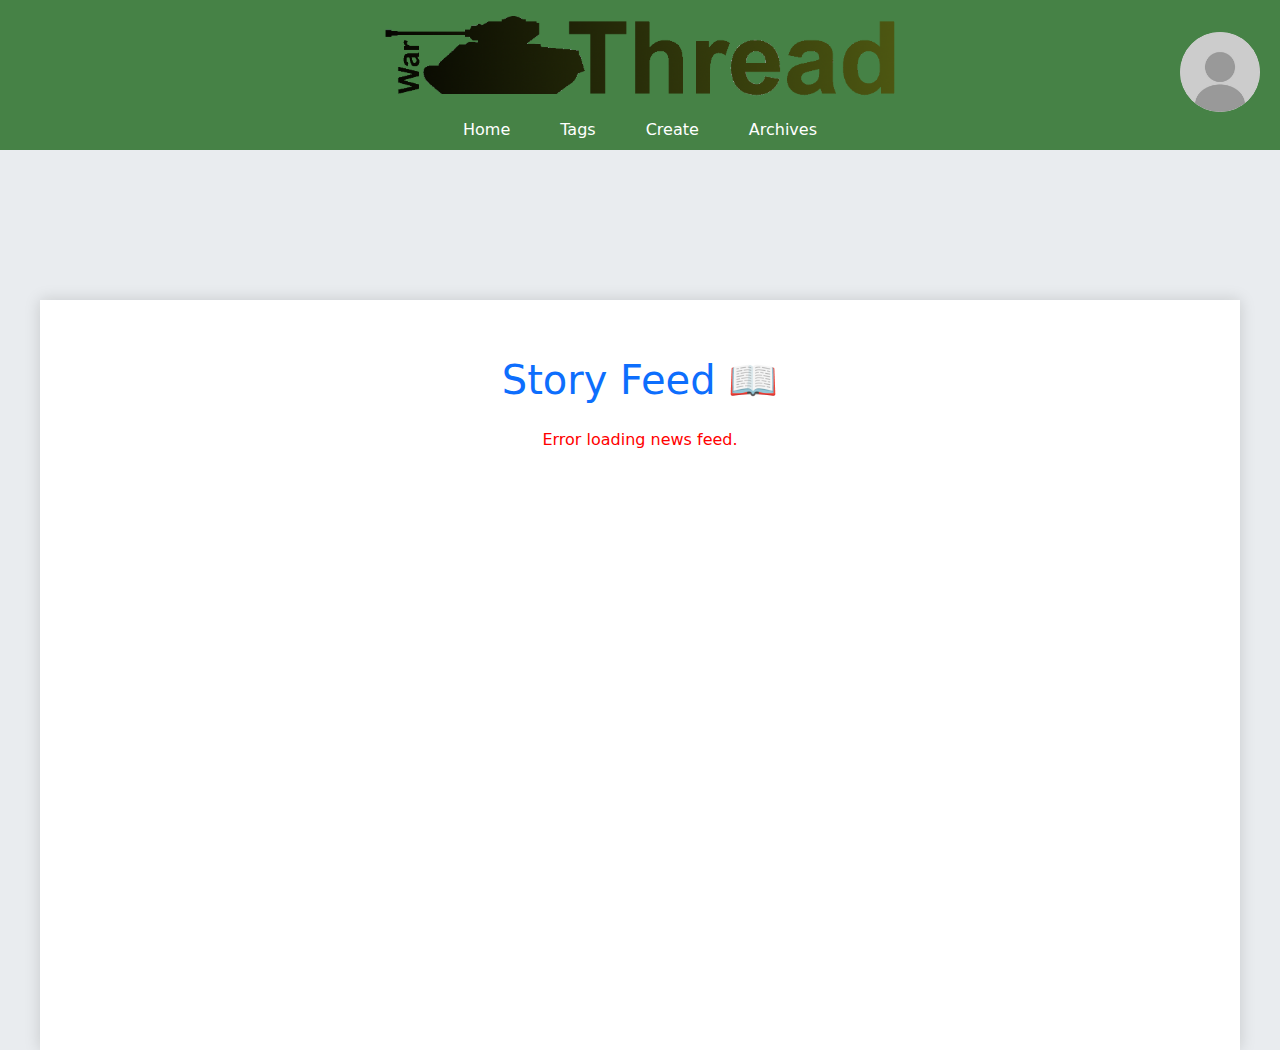
<file: index.html>
<!DOCTYPE html>
<html lang="en">
<head>
	<meta charset="UTF-8">
	<meta name="viewport" content="width=device-width, initial-scale=1.0">
	<title>Fil d'Actualité - Stories App</title>
	<link href="https://cdn.jsdelivr.net/npm/bootstrap@5.3.3/dist/css/bootstrap.min.css" rel="stylesheet">
	<link rel="stylesheet" href="assets/css/main.css">
	<style>
/* Ajout pour les commentaires longs */
.comment {
    word-break: break-word;
    white-space: pre-line;
    max-height: 120px;
    overflow-y: auto;
    padding-right: 8px;
}

.vote-section {
    display: flex;
    align-items: center;
    gap: 8px;
    margin-bottom: 6px;
    white-space: nowrap;
}
/* vote buttons removed; static counts displayed instead */

.comment-vote-section {
    display: inline-flex;
    align-items: center;
    gap: 4px;
    margin-left: 6px;
    white-space: nowrap;
}
.comment-vote-count-up { color: #198754; font-weight: bold; display:none; }
.comment-vote-count-down { color: #dc3545; font-weight: bold; display:none; }
</style>
</head>
<body>
    
    <header class="header-top">
        <div class="logo">
            <!-- remplace l'emoji par votre logo -->
            <img src="assets/logo_v9.png" alt="Thread Logo" class="site-logo">
            <span style="font-size:1.35rem; font-weight:700; color:inherit;">Thread</span>
        </div>

        <div class="profile-menu-container">
            <img id="profileAvatar" class="profile-avatar" src="assets/ImageParDefaut.png" alt="Avatar">
            <div class="profile-dropdown" id="profileDropdown">
                <a href="login.html" id="dropdownLoginLink">🔑 Login</a>
                <a href="register.html" id="dropdownRegisterLink">📝 Register</a>
                <a href="profile.html" id="dropdownProfileLink" style="display:none;">👤 My Profile</a>
                <div class="divider"></div>
                <a id="logoutBtn" class="logout-link" style="display:none;">🚪 Log Out</a>
            </div>
        </div>
    </header>

    <nav class="navbar-main">
        <a href="index.html" class="active">Home</a>
        <a href="tags.html">Tags</a>
        <a href="create_story.html" id="navCreateLink">Create</a>
        <a href="archives.html">Archives</a>
    </nav>


    <div class="app-container">
        <div class="content-area container-fluid">
            <div class="row">
                
                <div class="col-12">
                    <h1 class="mb-4 mt-3 text-primary text-center">Story Feed 📖</h1>
                    <div id="story_feed_container">
                        <p id="loading_status" class="text-center text-muted">Loading stories...</p>
                    </div>
                </div>
                
                </div>
        </div>
    </div>


    <!-- Modal: Edit Story -->
<div class="modal fade" id="editStoryModal" tabindex="-1" aria-hidden="true">
  <div class="modal-dialog modal-lg">
    <div class="modal-content">
      <form id="editStoryForm">
        <div class="modal-header">
          <h5 class="modal-title">Edit Story</h5>
          <button type="button" class="btn-close" data-bs-dismiss="modal" aria-label="Close"></button>
        </div>
        <div class="modal-body">
          <input type="hidden" id="edit_story_id" name="story_id">
          <div class="mb-3">
            <label for="edit_title" class="form-label">Title</label>
            <input type="text" id="edit_title" name="titleStory" class="form-control" required maxlength="100">
          </div>
          <div class="mb-3">
            <label for="edit_content" class="form-label">Content</label>
            <textarea id="edit_content" name="contentStory" rows="8" class="form-control" required></textarea>
          </div>
          <div id="editMessage" class="mt-2"></div>
        </div>
        <div class="modal-footer">
          <button type="button" class="btn btn-secondary" data-bs-dismiss="modal">Cancel</button>
          <button type="submit" class="btn btn-primary">Save</button>
        </div>
      </form>
    </div>
  </div>
</div>

    <script src="https://code.jquery.com/jquery-3.6.0.min.js"></script>
    <script src="https://cdn.jsdelivr.net/npm/bootstrap@5.3.3/dist/js/bootstrap.bundle.min.js"></script>

    <script>
        const TRUNCATE_LENGTH = 250; 
        
        // --- LOGIQUE D'AFFICHAGE DU MENU PROFIL ---
        $('#profileAvatar').on('click', function() {
            $('#profileDropdown').toggle();
        });
        // Cacher le menu si on clique en dehors
        $(document).on('click', function(e) {
            if (!$(e.target).closest('.profile-menu-container').length) {
                $('#profileDropdown').hide();
            }
        });
        // --- FIN LOGIQUE DU MENU PROFIL ---
        
        $(document).ready(function() {
            const $dropdownLoginLink = $('#dropdownLoginLink');
            const $dropdownRegisterLink = $('#dropdownRegisterLink');
            const $dropdownProfileLink = $('#dropdownProfileLink');
            const $navCreateLink = $('#navCreateLink');
            const $logoutBtn = $('#logoutBtn');
            const $feedContainer = $('#story_feed_container');

            // 1. Fonction pour vérifier le statut de la session et mettre à jour le menu Profil
            function checkAuthStatus() {
                $.ajax({
                    url: 'check_session.php',
                    type: 'GET',
                    dataType: 'json',
                    success: function(response) {
                        if (response.status === 'connected') {
                            // Mettre à jour l'avatar si fourni
                            if (response.profile_pic) {
                                $('#profileAvatar').attr('src', response.profile_pic);
                            } else {
                                $('#profileAvatar').attr('src', 'assets/ImageParDefaut.png');
                            }
                            $dropdownLoginLink.hide();
                            $dropdownRegisterLink.hide();
                            $dropdownProfileLink.show();
                            $logoutBtn.show();
                            $navCreateLink.show(); // Afficher le lien "Create"
                        } else {
                            $dropdownLoginLink.show();
                            $dropdownRegisterLink.show();
                            $dropdownProfileLink.hide();
                            $logoutBtn.hide();
                            $navCreateLink.hide(); // Cacher le lien "Create"
                        }
                    }
                });
            }

            // 2. Gestion de la Déconnexion 
            function handleLogout() {
                if (confirm('Are you sure you want to log out?')) {
                    $.ajax({
                        url: 'logout.php',
                        type: 'POST',
                        dataType: 'json',
                        success: function(response) {
                            if (response.success) {
                                // Redirection forcée après déconnexion pour réinitialiser l'état
                                window.location.href = 'index.html';
                            } else {
                                alert('Error during logout.');
                            }
                        }
                    });
                }
            }
            $logoutBtn.on('click', handleLogout);

            // 3. Fonction pour récupérer et afficher les Stories
            function fetchStories() {
                $('#loading_status').text('Loading stories...');

                fetch('get_stories.php')
                    .then(response => response.json())
                    .then(data => {
                        if (data.success && data.stories.length > 0) {
                            displayStories(data.stories);
                        } else {
                            $feedContainer.html('<p class="text-center">No stories are available at the moment.</p>');
                        }
                    })
                    .catch(error => {
                        console.error('Error fetching stories:', error);
                        $feedContainer.html('<p class="text-center" style="color: red;">Error loading news feed.</p>');
                    });
            }

            // 4. Fonction pour rendre les stories en HTML
            function displayStories(stories) {
                let storiesHtml = '';

                stories.forEach(story => {
                    const tagsList = 
                        (function(){
                            // Accepte soit un tableau, soit une chaîne séparée par |||
                            let arr = [];
                            if (Array.isArray(story.Tags)) arr = story.Tags;
                            else if (typeof story.Tags === 'string' && story.Tags.length) arr = story.Tags.split('|||');
                            return arr.map(tag => `<span class="badge bg-warning text-dark">${tag}</span>`).join(' ');
                        })();
                        
                    const fullContent = story.Content || ''; 
                    const isLongStory = fullContent.length > TRUNCATE_LENGTH;
                    const truncatedContent = isLongStory ? fullContent.substring(0, TRUNCATE_LENGTH) : fullContent;
                    
                    storiesHtml += `
                        <div class="story-item" data-story-id="${story.IdStory}">
                            ${voteSectionHtml(story)}

                            <div class="tags-section">
                                ${tagsList}
                            </div>

                            <div class="mb-3">
                                <h3 class="text-primary">${story.StoryTitle}</h3>
                            </div>
                            
                            <p class="text-muted mb-3">Published by <strong>${story.Username}</strong></p>
                            
                            ${story.Picture ? `<img src="${story.Picture}" alt="Image of the story" class="img-fluid rounded mb-3">` : ''}
                            
                            <div class="story-content-box">
                                <p class="story-content-truncated">${truncatedContent}${isLongStory ? '...' : ''}</p>
                            
                                <p class="story-content-full" style="display:none;">${fullContent}</p>
                            </div>
                            
                            <!-- stocker data/title/content pour édition -->
                            <input type="hidden" class="story-title-data" value="${story.StoryTitle}">
                            <textarea class="story-content-data" style="display:none;">${fullContent}</textarea>
                            <div class="story-actions">
                                ${story.can_edit ? `<button class="edit-story-btn" data-story-id="${story.IdStory}" title="Éditer">🖊️</button>` : ''}
                                ${story.can_delete ? `<button class="delete-story-btn" data-story-id="${story.IdStory}" title="Supprimer">🗑️</button>` : ''}
                                ${isLongStory ? `<button class="btn btn-sm btn-outline-secondary read-more-btn" data-story-id="${story.IdStory}">Read more</button>` : ''}
                            </div>
                            
                            <span class="story-date">Published on ${new Date(story.CreationDate).toLocaleDateString()}</span>
                            ${commentBlockHtml(story.IdStory)}
                        </div>
                    `;
                });

                $('#story_feed_container').html(storiesHtml);

                // Charger les commentaires pour chaque story affichée
                $('.story-item').each(function() {
                    const storyId = $(this).data('story-id');
                    const $commentsSection = $(this).find('.comments-section');
                    loadComments(storyId, $commentsSection.find('.comments-list'));
                });
            }
            
            // Ajout : fonction pour générer la section vote
            function voteSectionHtml(story) {
                // Voting removed: do not render vote counts
                return '';
            }

                    // 5. Gestion de l'événement "Lire la suite"
            $('#story_feed_container').on('click', '.read-more-btn', function() {
                const $btn = $(this);
                const $item = $btn.closest('.story-item');
                const $truncated = $item.find('.story-content-truncated');
                const $full = $item.find('.story-content-full');
                
                if ($full.is(":hidden")) {
                    $truncated.hide();
                    $full.show();
                    $btn.text('Show less');
                } else {
                    $truncated.show();
                    $full.hide();
                    $btn.text('Read more');
                }
            });
            
            
            // Gestion de la suppression (délégué)
            $('#story_feed_container').on('click', '.delete-story-btn', function() {
                const storyId = $(this).data('story-id');
                if (!confirm('Confirm deletion of this story?')) return;
                const $btn = $(this);
                $btn.prop('disabled', true).text('Deleting...');
                $.ajax({
                    url: 'delete_story.php',
                    type: 'POST',
                    data: { story_id: storyId },
                    dataType: 'json',
                    success: function(resp) {
                        if (resp.success) {
                            $btn.closest('.story-item').slideUp(200, function(){ $(this).remove(); });
                        } else {
                            alert(resp.message || 'Error while deleting.');
                            $btn.prop('disabled', false).text('Delete');
                        }
                    },
                    error: function() {
                        alert('Server error while deleting.');
                        $btn.prop('disabled', false).text('Delete');
                    }
                });
            });
            
            // Ouvrir modal d'édition
            $(document).on('click', '.edit-story-btn', function() {
                const $card = $(this).closest('.story-item');
                const id = $(this).data('story-id');
                const title = $card.find('.story-title-data').val() || $card.find('h3').text();
                const content = $card.find('.story-content-data').text() || $card.find('.story-content-full').text();
                $('#edit_story_id').val(id);
                $('#edit_title').val(title);
                $('#edit_content').val(content);
                $('#editMessage').empty();
                var modal = new bootstrap.Modal(document.getElementById('editStoryModal'));
                modal.show();
            });

            // Soumettre modification
            $('#editStoryForm').on('submit', function(e){
                e.preventDefault();
                const $form = $(this);
                const $btn = $form.find('button[type="submit"]');
                const data = $form.serialize();
                $btn.prop('disabled', true).text('Enregistrement...');
                $('#editMessage').removeClass().text('');
                $.ajax({
                    url: 'update_story.php',
                    type: 'POST',
                    data: data,
                    dataType: 'json',
                    success: function(resp){
                        if (resp.success) {
                            // fermer modal et recharger les stories
                            bootstrap.Modal.getInstance(document.getElementById('editStoryModal')).hide();
                            // recharge la liste pour simplicité
                            fetchStories();
                        } else {
                            $('#editMessage').addClass('text-danger').text(resp.message || 'Error updating.');
                        }
                    },
                    error: function(xhr){
                        $('#editMessage').addClass('text-danger').text('Server error.');
                    },
                    complete: function(){
                        $btn.prop('disabled', false).text('Enregistrer');
                    }
                });
            });
            
            // Ajout : fonction pour charger les commentaires d'une story
            function loadComments(storyId, $commentsContainer) {
                $.ajax({
                    url: 'get_comments.php',
                    type: 'GET',
                    data: { story_id: storyId },
                    dataType: 'json',
                    success: function(resp) {
                        if (resp.success && resp.comments.length > 0) {
                            let html = '';
                            resp.comments.forEach(function(c) {
                                html += `<div class="comment mb-1" data-comment-id="${c.IdComment}">
                                    <strong>${c.Username}</strong> : <span>${$('<div>').text(c.Content).html()}</span>
                                    ${commentVoteSectionHtml(c)}
                                    <span class="text-muted" style="font-size:0.85em;">${c.CreationDate}</span>
                                    ${c.can_delete ? `<button class="delete-comment-btn btn btn-link btn-sm text-danger p-0 ms-2" title="Supprimer" style="font-size:0.95em;">🗑️</button>` : ''}
                                </div>`;
                            });
                            $commentsContainer.html(html);
                        } else {
                            $commentsContainer.html('<div class="text-muted">No comments.</div>');
                        }
                    },
                    error: function() {
                        $commentsContainer.html('<div class="text-danger">Error loading comments.</div>');
                    }
                });
            }

            // Ajout : fonction pour afficher le bloc commentaire sous chaque story
            function commentBlockHtml(storyId) {
                return `
                    <div class="comments-section" data-story-id="${storyId}">
                        <div class="comments-list mb-2" style="min-height:24px;"></div>
                        <form class="add-comment-form d-flex gap-2" autocomplete="off">
                            <input type="text" name="contentComment" class="form-control form-control-sm" placeholder="Add a comment..." maxlength="500" required>
                            <button type="submit" class="btn btn-sm btn-primary">Send</button>
                        </form>
                        <div class="comment-message mt-1" style="font-size:0.95em;"></div>
                    </div>
                `;
            }

            // Ajout : fonction pour générer la section vote d'un commentaire
            function commentVoteSectionHtml(comment) {
                // Voting removed: do not render comment vote counts
                return '';
            }

            // Voting on comments disabled: client-side handlers removed
            
            // Gestion de l'ajout de commentaire (délégué)
            $('#story_feed_container').on('submit', '.add-comment-form', function(e) {
                e.preventDefault();
                const $form = $(this);
                const $section = $form.closest('.comments-section');
                const $msg = $section.find('.comment-message');
                const $input = $form.find('input[name="contentComment"]');
                const content = $input.val();
                const storyId = $section.data('story-id');
                $msg.removeClass('text-danger text-success').text('');
                $form.find('button').prop('disabled', true);

                $.ajax({
                    url: 'add_comment.php',
                    type: 'POST',
                    data: { story_id: storyId, contentComment: content },
                    dataType: 'json',
                    success: function(resp) {
                        if (resp.success) {
                            $input.val('');
                            loadComments(storyId, $section.find('.comments-list'));
                        } else {
                            $msg.addClass('text-danger').text(resp.message || 'Error.');
                        }
                    },
                    error: function(xhr) {
                        if (xhr.status === 401) {
                            $msg.addClass('text-danger').text('You must be logged in to comment.');
                        } else {
                            $msg.addClass('text-danger').text('Server error.');
                        }
                    },
                    complete: function() {
                        $form.find('button').prop('disabled', false);
                    }
                });
            });
            
            // Gestion de la suppression de commentaire (délégué)
            $('#story_feed_container').on('click', '.delete-comment-btn', function(e) {
                e.preventDefault();
                const $commentDiv = $(this).closest('.comment');
                const commentId = $commentDiv.data('comment-id');
                if (!confirm('Delete this comment?')) return;
                $(this).prop('disabled', true);
                $.ajax({
                    url: 'delete_comment.php',
                    type: 'POST',
                    data: { comment_id: commentId },
                    dataType: 'json',
                    success: function(resp) {
                        if (resp.success) {
                            $commentDiv.slideUp(150, function(){ $(this).remove(); });
                        } else {
                            alert(resp.message || 'Error deleting the comment.');
                            $(this).prop('disabled', false);
                        }
                    },
                    error: function() {
                        alert('Server error while deleting the comment.');
                        $(this).prop('disabled', false);
                    }
                });
            });

            // Lancement des fonctions au chargement de la page
            checkAuthStatus();
            fetchStories();
        });
    </script>
</body>
</html>
</file>
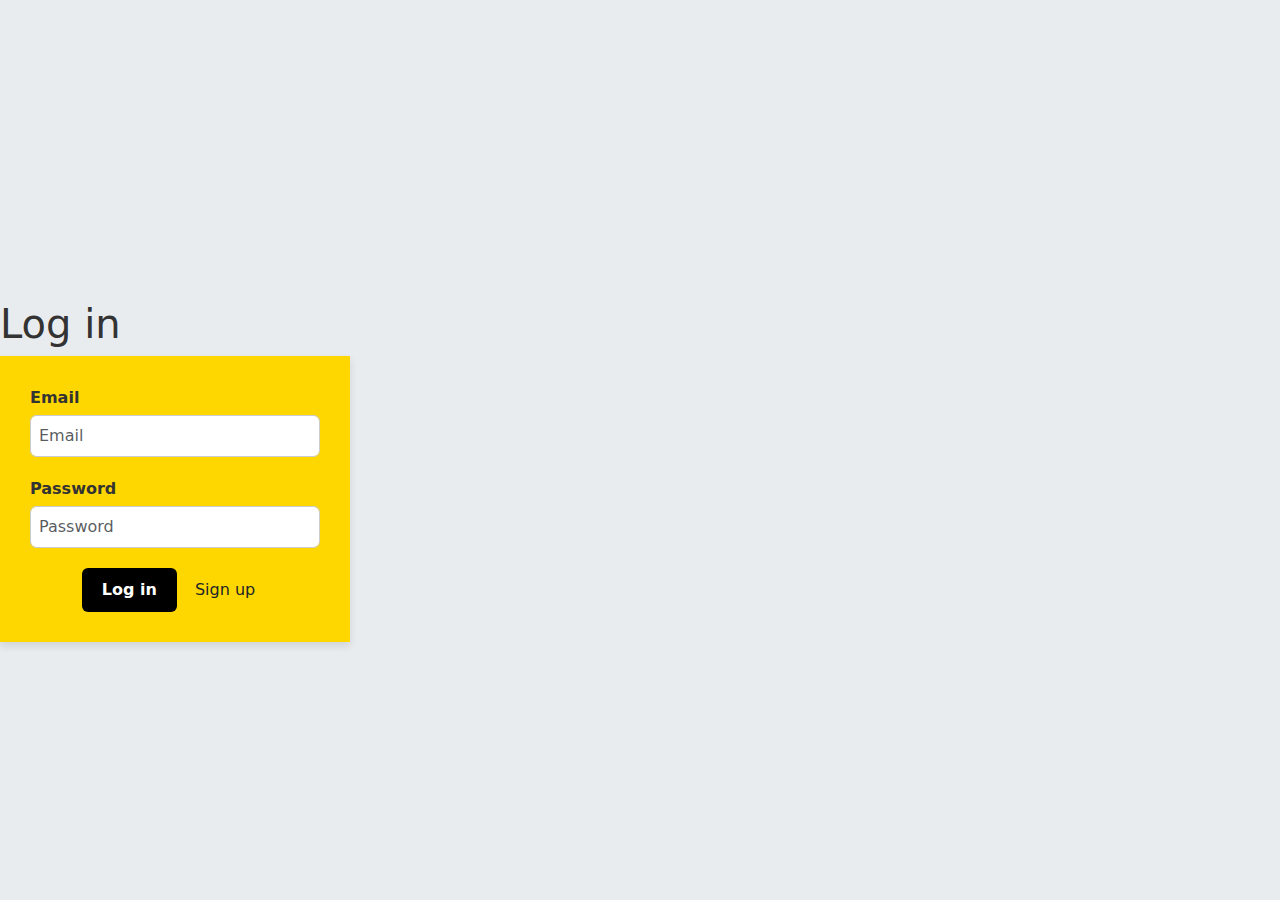
<file: create_story.html>
<!DOCTYPE html>
<html lang="en">
<!--
    Fichier : create_story.html
    Rôle : Page front-end permettant à un utilisateur authentifié de créer une nouvelle "Story".
    Contenu : Formulaire de création (titre, contenu, image, tags), gestion de l'aperçu d'image,
                        chargement des tags via AJAX, et soumission du formulaire en AJAX vers `add_story.php`.
-->
<head>
	<meta charset="UTF-8">
	<meta name="viewport" content="width=device-width, initial-scale=1.0">
    <title>Create a Story</title>
	<link href="https://cdn.jsdelivr.net/npm/bootstrap@5.3.3/dist/css/bootstrap.min.css" rel="stylesheet">
	<link rel="stylesheet" href="assets/css/main.css">
</head>
<body>
	
	<header class="header-top">
		<div class="logo">
			<img src="assets/logo_v9.png" alt="Thread Logo" class="site-logo">
			<span style="font-size:1.35rem; font-weight:700; color:inherit;">Thread</span>
		</div>

		<div class="profile-menu-container">
			<img id="profileAvatar" class="profile-avatar" src="assets/ImageParDefaut.png" alt="Avatar">
			<div class="profile-dropdown" id="profileDropdown">
                <a href="login.html" id="dropdownLoginLink">🔑 Login</a>
                <a href="register.html" id="dropdownRegisterLink">📝 Register</a>
                <a href="profile.html" id="dropdownProfileLink" style="display:none;">👤 My Profile</a>
				<div class="divider"></div>
                <a id="logoutBtn" class="logout-link" style="display:none;">🚪 Log Out</a>
			</div>
		</div>
	</header>

	<nav class="navbar-main">
		<a href="index.html">Home</a>
		<a href="tags.html">Tags</a>
		<a href="create_story.html" id="navCreateLink" class="active">Create</a> 
        <a href="archives.html">Archives</a>
	</nav>


	<div class="container">
        <h1 class="mb-4 text-center">✍️ Create a New Story</h1>
		
		<form id="createStoryForm" enctype="multipart/form-data">
			
			<div class="mb-3 form-group">
                <label for="title" class="form-label">Story Title</label>
                <input type="text" class="form-control" id="title" name="titleStory" maxlength="50" required>
                <div class="form-text">Maximum 50 characters.</div>
			</div>

			<div class="mb-3 form-group">
                <label for="tags" class="form-label">Tags (Select at least one)</label>
                <select class="form-select" id="tags" name="tagStory[]" multiple>
                    <option value="" disabled>Loading tags...</option>
				</select>
                <div class="form-text">Use CTRL/CMD to select multiple tags.</div>
			</div>

            <div class="mb-3 form-group">
                <label for="content" class="form-label">Story Content</label>
                <textarea class="form-control" id="content" name="contentStory" rows="8" maxlength="5000" required></textarea>
                <div class="form-text">Maximum 5000 characters.</div>
            </div>

            <div class="mb-3 form-group">
                <label for="picture" class="form-label">Story Image (Optional)</label>
                <input class="form-control" type="file" id="picture" name="pictureStory" accept="image/png, image/jpeg, image/gif">
                <img id="previewImage" src="#" alt="Image preview" style="display:none;"/>
            </div>


			<div id="messageArea" class="mt-4 alert" style="display:none;"></div>

			<div class="d-grid">
                <button type="submit" class="btn btn-primary btn-lg">🚀 Publish Story</button>
			</div>
		</form>
	</div>

	<script src="https://code.jquery.com/jquery-3.6.0.min.js"></script>
	<script src="https://cdn.jsdelivr.net/npm/bootstrap@5.3.3/dist/js/bootstrap.bundle.min.js"></script>

	<script>
		
        // --- LOGIQUE D'AFFICHAGE DU MENU PROFIL ---
        // Ce bloc gère l'ouverture/fermeture du menu profil lorsque l'utilisateur clique
        // sur l'avatar, et cache le menu si l'utilisateur clique en dehors.
        $('#profileAvatar').on('click', function() { $('#profileDropdown').toggle(); });
        // Cacher le menu si on clique en dehors
        $(document).on('click', function(e) {
            if (!$(e.target).closest('.profile-menu-container').length) {
                $('#profileDropdown').hide();
            }
        });
        // --- FIN LOGIQUE DU MENU PROFIL ---
        
        $(document).ready(function() {
            const $dropdownLoginLink = $('#dropdownLoginLink');
            const $dropdownRegisterLink = $('#dropdownRegisterLink');
            const $dropdownProfileLink = $('#dropdownProfileLink');
            const $navCreateLink = $('#navCreateLink');
            const $logoutBtn = $('#logoutBtn');
            
            /*
             * Vérifie le statut de la session sur le serveur via `check_session.php`.
             * - Si l'utilisateur est connecté, met à jour l'avatar et les liens du menu.
             * - Si non connecté, redirige vers la page de connexion (sécurité côté client).
             * Remarque : la vérification finale des droits doit être faite côté serveur
             * pour chaque opération sensible.
             */
            function checkAuthStatus() {
                $.ajax({
                    url: 'check_session.php',
                    type: 'GET',
                    dataType: 'json',
                    success: function(response) {
                        if (response.status === 'connected') {
                            if (response.profile_pic) {
                                $('#profileAvatar').attr('src', response.profile_pic);
                            } else {
                                $('#profileAvatar').attr('src', 'assets/ImageParDefaut.png');
                            }
                            // Connecté
                            $dropdownLoginLink.hide();
                            $dropdownRegisterLink.hide();
                            $dropdownProfileLink.show();
                            $logoutBtn.show();
                            $navCreateLink.show(); 
                        } else {
                            // Déconnecté - Rediriger si non connecté et sur la page de création
                            alert('You must be logged in to create a story.');
                            window.location.href = 'login.html'; 
                        }
                    },
                    error: function() {
                        // En cas d'erreur durant la vérification, rediriger vers login
                        window.location.href = 'login.html';
                    }
                });
            }

            /*
             * Déconnexion de l'utilisateur : confirme l'action, appelle `logout.php` en POST
             * et redirige vers la page d'accueil en cas de succès.
             */
            function handleLogout() {
                if (confirm('Are you sure you want to log out?')) {
                    $.ajax({
                        url: 'logout.php',
                        type: 'POST',
                        dataType: 'json',
                        success: function(response) {
                            if (response.success) {
                                window.location.href = 'index.html';
                            } else {
                                alert('Error during logout.');
                            }
                        },
                        error: function() {
                            alert('Error during logout.');
                        }
                    });
                }
            }
            $logoutBtn.on('click', handleLogout);

            // Tags are required for publishing stories

            /*
             * Charge la liste des tags disponibles depuis `get_tags.php` en JSON,
             * puis remplit le select `#tags`. En cas d'erreur, affiche une option désactivée.
             */
            function loadTags() {
                $.ajax({
                    url: 'get_tags.php',
                    type: 'GET',
                    dataType: 'json',
                    success: function(response) {
                        const $tagSelect = $('#tags');
                        $tagSelect.empty(); 
                        if (response.success && response.tags.length > 0) {
                            $.each(response.tags, function(i, tag) {
                                $tagSelect.append($('<option>', {
                                    value: tag.IdTag,
                                    text: tag.Title
                                }));
                            });
                        } else {
                            $tagSelect.append($('<option>', {
                                    value: '',
                                    text: 'No tags available',
                                    disabled: true
                                }));
                        }
                        // after loading tags ensure required/disabled state is correct
                        updateTagsRequirement();
                    },
                    error: function(xhr, status, error) {
                        const $tagSelect = $('#tags');
                        $tagSelect.empty();
                        $tagSelect.append($('<option>', {
                            value: '',
                            text: 'Error loading tags',
                            disabled: true
                        }));
                        console.error("Error loading tags:", error);
                        updateTagsRequirement();
                    }
                });
            }

            /*
             * Affiche un aperçu côté client de l'image sélectionnée dans l'input `#picture`.
             * Utilise FileReader pour lire le fichier et afficher son data URL.
             */
            $('#picture').change(function() {
                const file = this.files[0];
                const $preview = $('#previewImage');
                if (file) {
                    const reader = new FileReader();
                    reader.onload = function(e) {
                        $preview.attr('src', e.target.result).show();
                    }
                    reader.readAsDataURL(file);
                } else {
                    $preview.hide().attr('src', '#');
                }
            });

            /*
             * Soumet le formulaire de création en AJAX vers `add_story.php`.
             * - Empêche l'envoi standard du formulaire.
             * - Valide côté client la présence d'au moins un tag si la story n'est pas archivée.
             * - Envoie les données avec `FormData` (pour inclure l'image éventuelle).
             * - Affiche les messages de succès / erreur dans `#messageArea`.
             */
            $('#createStoryForm').on('submit', function(e) {
                e.preventDefault();
                
                const $form = $(this);
                const $btn = $form.find('button[type="submit"]');
                const $messageArea = $('#messageArea');

                $btn.prop('disabled', true).text('Publishing...');
                $messageArea.hide().removeClass('alert-success alert-danger').empty();

                // Exiger au moins un tag
                const tagsVal = $('#tags').val();
                if (!tagsVal || tagsVal.length === 0) {
                    displayMessage('Please select at least one tag.', 'alert-danger');
                    $btn.prop('disabled', false).text('🚀 Publish Story');
                    return;
                }

                const formData = new FormData(this);

                $.ajax({
                    url: 'add_story.php',
                    type: 'POST',
                    data: formData,
                    processData: false, 
                    contentType: false, 
                    dataType: 'json',
                    success: function(response) {
                        if (response.success) {
                            displayMessage('Story published! ID: ' + (response.story_id || ''), 'alert-success');
                            $form[0].reset(); 
                            $('#previewImage').hide().attr('src', '#');
                            loadTags(); 
                        } else {
                            displayMessage('Error: ' + (response.message || 'Unknown issue.'), 'alert-danger');
                        }
                    },
                    error: function(xhr, status, error) {
                        console.error("AJAX Error:", xhr.responseText);
                        displayMessage("Communication error with server. Check logs.", 'alert-danger');
                    },
                    complete: function() {
                        $btn.prop('disabled', false).text('🚀 Publish Story');
                    }
                });
            });

            /*
             * Affiche un message d'alerte temporaire dans la zone `#messageArea`.
             * `type` doit être une classe Bootstrap telle que 'alert-success' ou 'alert-danger'.
             */
            function displayMessage(message, type) {
                const $messageArea = $('#messageArea');
                $messageArea.removeClass('alert-success alert-danger').addClass(type).text(message).show();
            }

            // Lancement des fonctions au chargement de la page
            checkAuthStatus();
            loadTags();
        });
    </script>
</body>
</html>
</file>
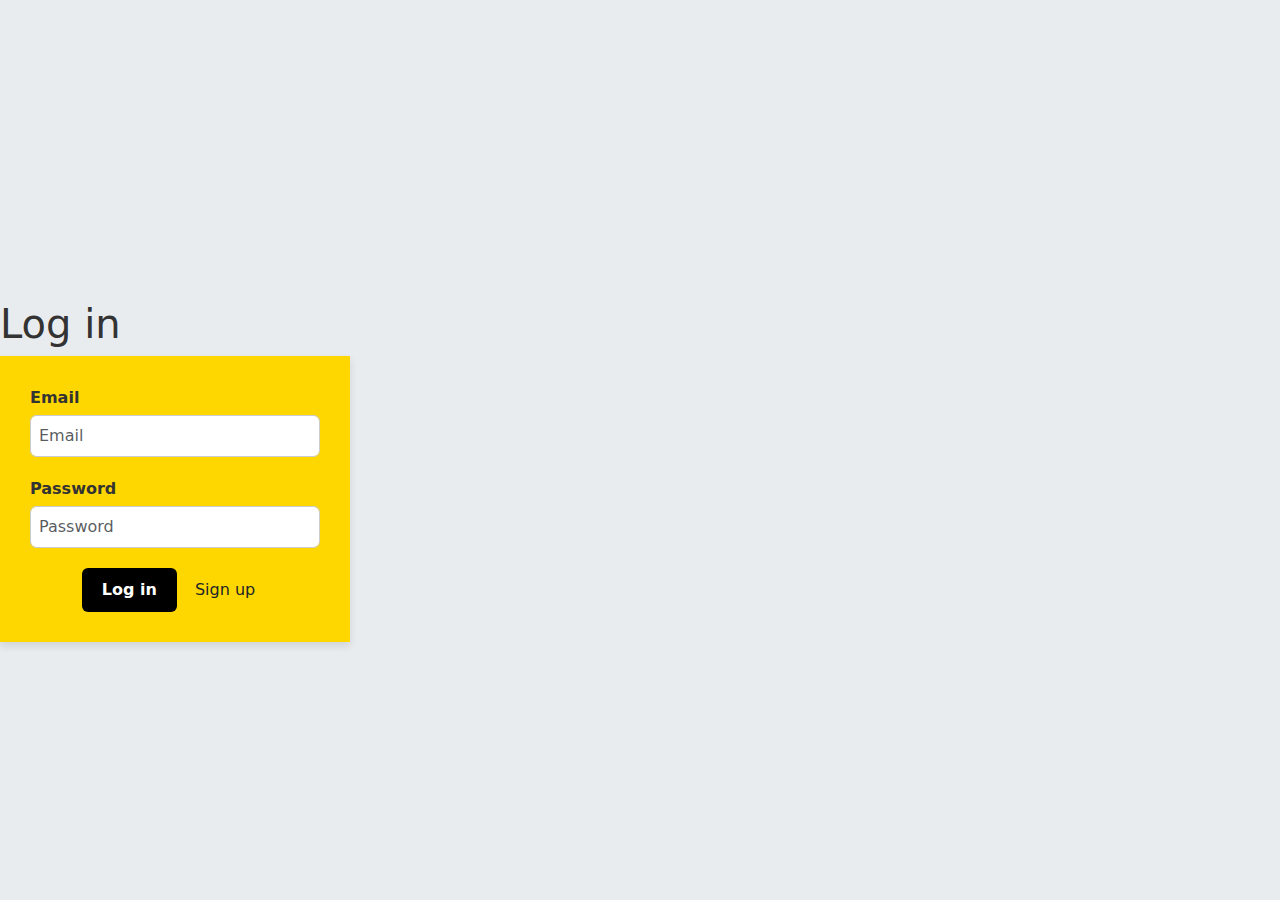
<file: edit_email.html>
<!DOCTYPE html>
<html lang="fr">
<head>
	<meta charset="UTF-8">
	<meta name="viewport" content="width=device-width, initial-scale=1.0">
	<title>Modifier Email - Thread</title>
	<link href="https://cdn.jsdelivr.net/npm/bootstrap@5.3.3/dist/css/bootstrap.min.css" rel="stylesheet">
	<link rel="stylesheet" href="assets/css/main.css">
</head>
<body>
    
    <header class="header-top">
        <div class="logo">
			<img src="assets/logo_v9.png" alt="Thread Logo" class="site-logo">
			<span style="font-size:1.35rem; font-weight:700; color:inherit;">Thread</span>
		</div>
        <div class="profile-menu-container">
            <img id="profileAvatar" class="profile-avatar" src="assets/ImageParDefaut.png" alt="Avatar">
             <div class="profile-dropdown" id="profileDropdown">
                <a href="login.html" id="dropdownLoginLink" style="display:none;">🔑 Login</a>
                <a href="register.html" id="dropdownRegisterLink" style="display:none;">📝 Register</a>
                <a href="profile.html" id="dropdownProfileLink">👤 My Profile</a> 
                <div class="divider"></div>
                <a id="logoutBtn" class="logout-link">🚪 Log Out</a>
            </div>
        </div>
    </header>
    <nav class="navbar-main">
        <a href="index.html">Home</a>
        <a href="tags.html">Tags</a>
        <a href="create_story.html" id="navCreateLink">Create</a> 
        <a href="archives.html">Archives</a>
    </nav>

    <div class="app-container">
        <div class="modification-container">
            <div class="form-card">
                <h2>Change Email</h2>
                <form id="emailForm">
                    <label for="new_email">New Email</label>
                    <input type="email" id="new_email" name="new_email" required placeholder="New email address">
                    
                    <button type="submit">Validate Change</button>
                    <p id="message" class="message"></p>
                    <a href="profile.html" style="display:block; margin-top:15px; color:#333;">Back to Profile</a>
                </form>
            </div>
        </div>
    </div>

    <script src="https://code.jquery.com/jquery-3.6.0.min.js"></script>
    <script>
        // Logique de session et de menu (simplifiée pour l'exemple)
        $('#profileAvatar').on('click', function() { $('#profileDropdown').toggle(); });
        $(document).on('click', function(e) { if (!$(e.target).closest('.profile-menu-container').length) { $('#profileDropdown').hide(); } });
        $('#logoutBtn').on('click', function() { 
             if (confirm('Are you sure you want to log out?')) {
                 window.location.href = 'login.html'; 
             }
        });

        // Gestion du formulaire de modification d'Email
        $('#emailForm').on('submit', function(e) {
            e.preventDefault();
            const newEmail = $('#new_email').val();
            const $message = $('#message');
            
            $message.text('Updating...');
            
            $.ajax({
                url: 'update_email.php', // Endpoint à créer
                type: 'POST',
                data: { new_email: newEmail },
                dataType: 'json',
                success: function(response) {
                    if (response.success) {
                        $message.css('color', 'green').text('Email updated successfully!');
                        setTimeout(() => {
                           window.location.href = 'profile.html';
                        }, 1500);
                    } else {
                        $message.css('color', 'red').text(response.message || 'Error updating.');
                    }
                },
                error: function() {
                    $message.css('color', 'red').text('Server connection error.');
                }
            });
        });

        // Logique de vérification de session
        $(document).ready(function() {
            $.ajax({
                url: 'check_session.php',
                type: 'GET',
                dataType: 'json',
                success: function(response) {
                    if (response.status !== 'connected') {
                        alert('You must be logged in to edit your profile.');
                        window.location.href = 'login.html'; 
                    } else {
                        if (response.profile_pic) {
                            $('#profileAvatar').attr('src', response.profile_pic);
                        } else {
                            $('#profileAvatar').attr('src', 'assets/ImageParDefaut.png');
                        }
                    }
                },
                error: function() {
                    window.location.href = 'login.html';
                }
            });
        });
    </script>
</body>
</html>
</file>
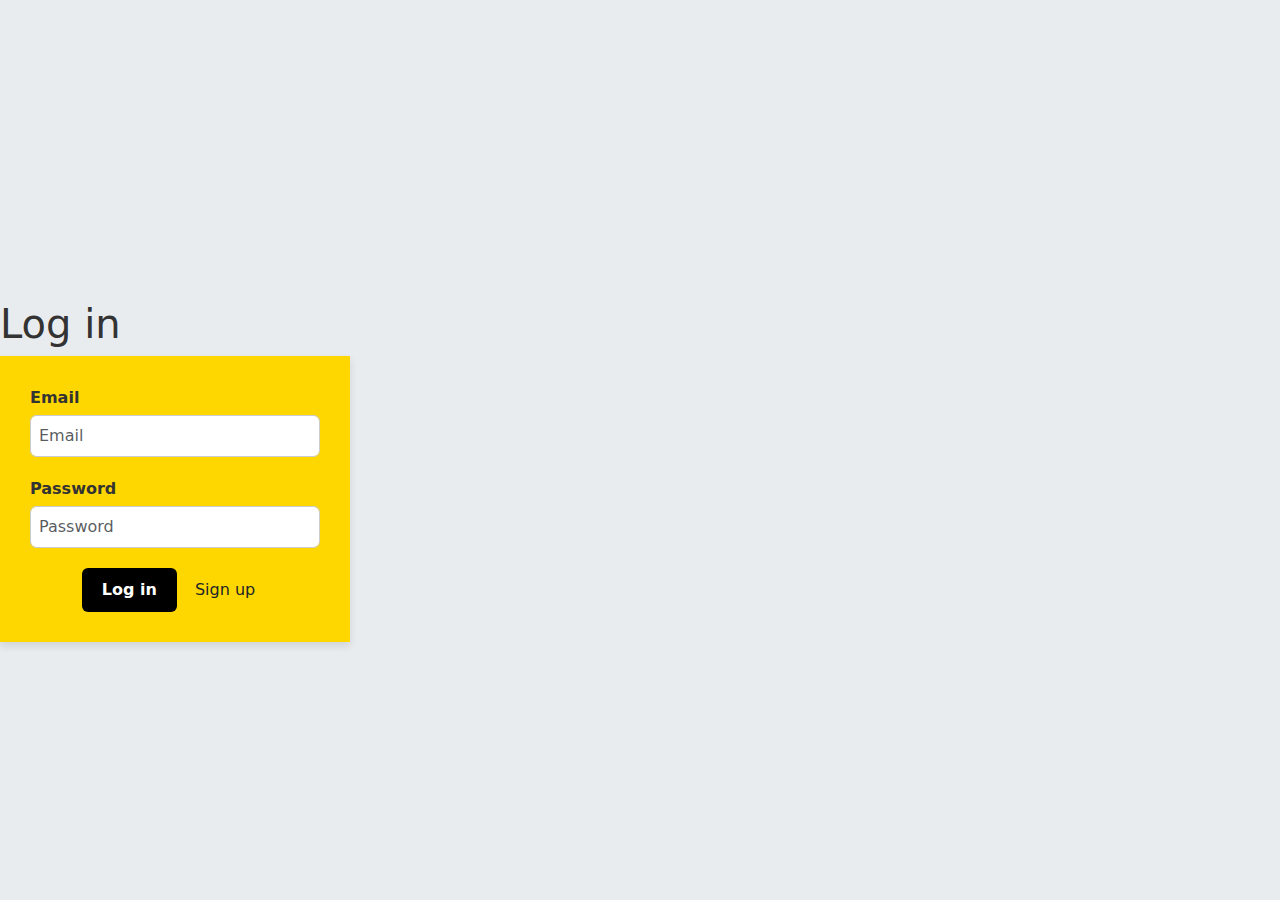
<file: edit_password.html>
<!DOCTYPE html>
<html lang="fr">
<head>
	<meta charset="UTF-8">
	<meta name="viewport" content="width=device-width, initial-scale=1.0">
	<title>Modifier Mot de Passe - Thread</title>
	<link href="https://cdn.jsdelivr.net/npm/bootstrap@5.3.3/dist/css/bootstrap.min.css" rel="stylesheet">
	<link rel="stylesheet" href="assets/css/main.css">
</head>
<body>
    
    <header class="header-top">
        <div class="logo">
			<img src="assets/logo_v9.png" alt="Thread Logo" class="site-logo">
			<span style="font-size:1.35rem; font-weight:700; color:inherit;">Thread</span>
		</div>
        <div class="profile-menu-container">
            <img id="profileAvatar" class="profile-avatar" src="assets/ImageParDefaut.png" alt="Avatar">
            <div class="profile-dropdown" id="profileDropdown">
                <a href="login.html" id="dropdownLoginLink" style="display:none;">🔑 Connexion</a>
                <a href="register.html" id="dropdownRegisterLink" style="display:none;">📝 S'inscrire</a>
                <a href="profile.html" id="dropdownProfileLink">👤 Mon Profil</a> 
                <div class="divider"></div>
                <a id="logoutBtn" class="logout-link">🚪 Déconnexion</a>
            </div>
        </div>
    </header>
    <nav class="navbar-main">
        <a href="index.html">Home</a>
        <a href="tags.html">Tags</a>
        <a href="create_story.html" id="navCreateLink">Create</a> 
        <a href="archives.html">Archives</a>
    </nav>

    <div class="app-container">
        <div class="modification-container">
            <div class="form-card">
                <h2>Change Password</h2>
                <form id="passwordForm">
                    <label for="current_password">Current Password</label>
                    <input type="password" id="current_password" name="current_password" required placeholder="Mot de passe actuel">

                    <label for="new_password">New Password</label>
                    <input type="password" id="new_password" name="new_password" required placeholder="Nouveau mot de passe">
                    
                    <label for="confirm_password">Confirm New Password</label>
                    <input type="password" id="confirm_password" name="confirm_password" required placeholder="Confirmer le nouveau mot de passe">
                    
                    <button type="submit">Validate Change</button>
                    <p id="message" class="message"></p>
                    <a href="profile.html" style="display:block; margin-top:15px; color:#333;">Retour au Profil</a>
                </form>
            </div>
        </div>
    </div>

    <script src="https://code.jquery.com/jquery-3.6.0.min.js"></script>
    <script>
        // Logique de session et de menu (simplifiée pour l'exemple)
        $('#profileAvatar').on('click', function() { $('#profileDropdown').toggle(); });
        $(document).on('click', function(e) { if (!$(e.target).closest('.profile-menu-container').length) { $('#profileDropdown').hide(); } });
        $('#logoutBtn').on('click', function() { 
             if (confirm('Voulez-vous vraiment vous déconnecter ?')) {
                 window.location.href = 'login.html'; 
             }
        });

        // Gestion du formulaire de modification de Mot de Passe
        $('#passwordForm').on('submit', function(e) {
            e.preventDefault();
            const currentPassword = $('#current_password').val();
            const newPassword = $('#new_password').val();
            const confirmPassword = $('#confirm_password').val();
            const $message = $('#message');

            if (newPassword !== confirmPassword) {
                $message.css('color', 'red').text('Les nouveaux mots de passe ne correspondent pas.');
                return;
            }
            
            $message.text('Modification en cours...');
            
            $.ajax({
                url: 'update_password.php', // Endpoint à créer
                type: 'POST',
                data: { current_password: currentPassword, new_password: newPassword },
                dataType: 'json',
                success: function(response) {
                    if (response.success) {
                        $message.css('color', 'green').text('Mot de passe mis à jour avec succès !');
                        // L'utilisateur doit peut-être être forcé à se reconnecter après un changement de mot de passe
                        setTimeout(() => {
                           window.location.href = 'profile.html';
                        }, 1500);
                    } else {
                        $message.css('color', 'red').text(response.message || 'Erreur lors de la mise à jour.');
                    }
                },
                error: function() {
                    $message.css('color', 'red').text('Erreur de connexion au serveur.');
                }
            });
        });

        // Logique de vérification de session
        $(document).ready(function() {
            $.ajax({
                url: 'check_session.php',
                type: 'GET',
                dataType: 'json',
                success: function(response) {
                    if (response.status !== 'connected') {
                         alert('Vous devez être connecté pour modifier votre profil.');
                         window.location.href = 'login.html'; 
                     } else {
                        if (response.profile_pic) {
                            $('#profileAvatar').attr('src', response.profile_pic);
                        } else {
                            $('#profileAvatar').attr('src', 'assets/ImageParDefaut.png');
                        }
                     }
                },
                error: function() {
                    window.location.href = 'login.html';
                }
            });
        });
    </script>
</body>
</html>
</file>
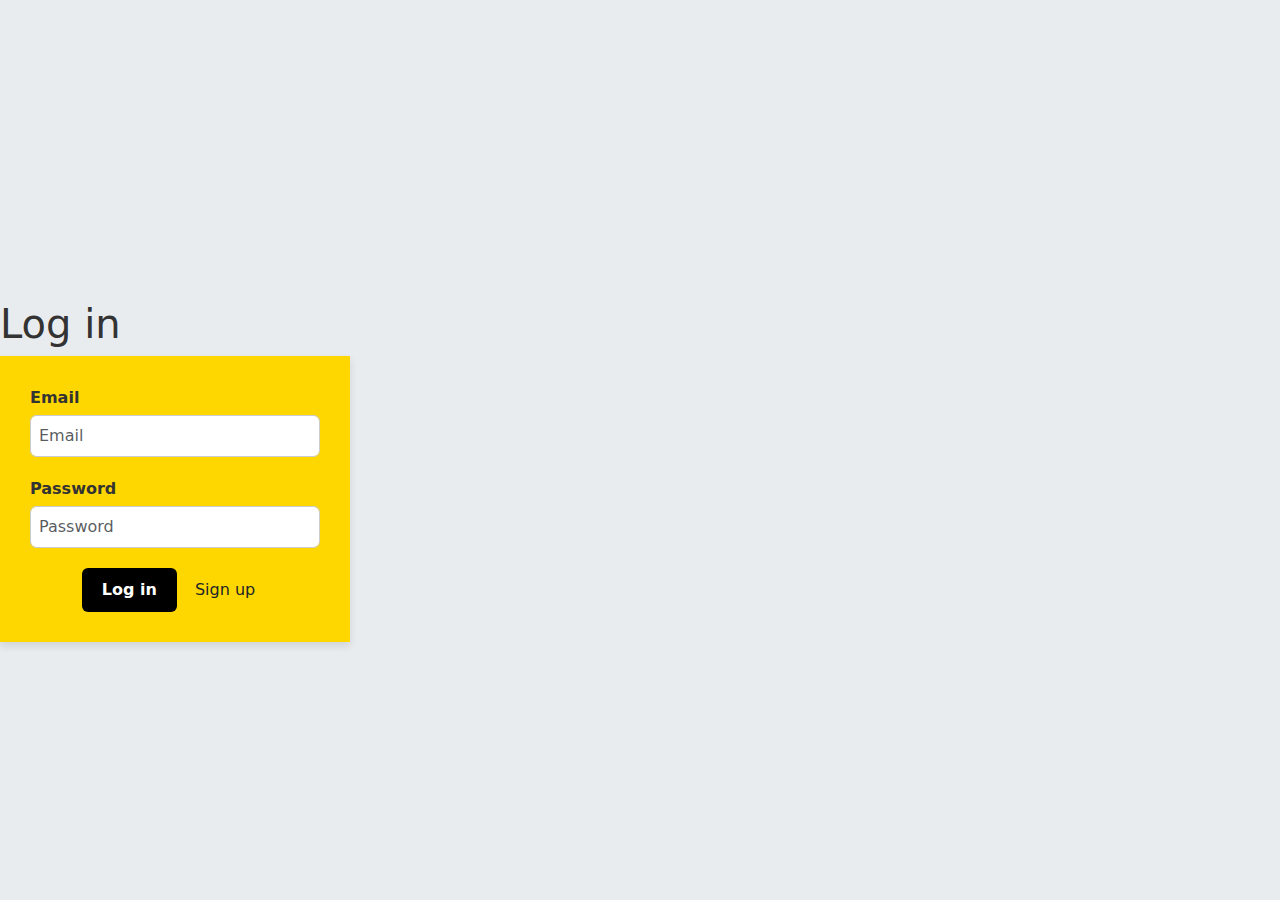
<file: edit_profile_pic.html>
<!DOCTYPE html>
<html lang="fr">
<head>
	<meta charset="UTF-8">
	<meta name="viewport" content="width=device-width, initial-scale=1.0">
	<title>Modifier Photo de Profil - Thread</title>
	<link href="https://cdn.jsdelivr.net/npm/bootstrap@5.3.3/dist/css/bootstrap.min.css" rel="stylesheet">
	<link rel="stylesheet" href="assets/css/main.css">
</head>
<body>
    
    <header class="header-top">
        <div class="logo">
			<img src="assets/logo_v9.png" alt="Thread Logo" class="site-logo">
			<span style="font-size:1.35rem; font-weight:700; color:inherit;">Thread</span>
		</div>
        <div class="profile-menu-container">
            <img id="profileAvatar" class="profile-avatar" src="assets/ImageParDefaut.png" alt="Avatar">
             <div class="profile-dropdown" id="profileDropdown">
                <a href="login.html" id="dropdownLoginLink" style="display:none;">🔑 Connexion</a>
                <a href="register.html" id="dropdownRegisterLink" style="display:none;">📝 S'inscrire</a>
                <a href="profile.html" id="dropdownProfileLink">👤 Mon Profil</a> 
                <div class="divider"></div>
                <a id="logoutBtn" class="logout-link">🚪 Déconnexion</a>
            </div>
        </div>
    </header>
    <nav class="navbar-main">
        <a href="index.html">Home</a>
        <a href="tags.html">Tags</a>
        <a href="create_story.html" id="navCreateLink">Create</a> 
        <a href="archives.html">Archives</a>
    </nav>

    <div class="app-container">
        <div class="modification-container">
            <div class="form-card">
                <h2>Change Profile Pic</h2>
                <img id="currentPic" src="assets/ImageParDefaut.png" alt="Photo de profil actuelle">
                <form id="profilePicForm">
                    <label for="new_profile_pic">Select New Picture</label>
                    <input type="file" id="new_profile_pic" name="new_profile_pic" accept="image/*" required>
                    
                    <button type="submit">Validate Change</button>
                    <p id="message" class="message"></p>
                    <a href="profile.html" style="display:block; margin-top:15px; color:#333;">Retour au Profil</a>
                </form>
            </div>
        </div>
    </div>

    <script src="https://code.jquery.com/jquery-3.6.0.min.js"></script>
    <script>
        // Logique de session et de menu (simplifiée pour l'exemple)
        $('#profileAvatar').on('click', function() { $('#profileDropdown').toggle(); });
        $(document).on('click', function(e) { if (!$(e.target).closest('.profile-menu-container').length) { $('#profileDropdown').hide(); } });
        $('#logoutBtn').on('click', function() { 
             if (confirm('Voulez-vous vraiment vous déconnecter ?')) {
                 window.location.href = 'login.html'; 
             }
        });

        // Gestion du formulaire de modification de Photo de Profil
        $('#profilePicForm').on('submit', function(e) {
            e.preventDefault();
            const formData = new FormData(this); // Utilisation de FormData pour l'envoi de fichier
            const $message = $('#message');
            
            $message.text('Téléchargement en cours...');
            
            $.ajax({
                url: 'update_profile_pic.php',
                type: 'POST',
                data: formData,
                processData: false,
                contentType: false, 
                dataType: 'json',
                success: function(response) {
                    if (response.success) {
                        $message.css('color', 'green').text('Photo de profil mise à jour avec succès !');
                        // Mettre à jour l'image affichée sans recharger la page
                        $('#currentPic').attr('src', response.new_pic_url + '?' + new Date().getTime());
                        setTimeout(() => {
                           window.location.href = 'profile.html';
                        }, 1500);
                    } else {
                        $message.css('color', 'red').text(response.message || 'Erreur lors du téléchargement.');
                    }
                },
                error: function() {
                    $message.css('color', 'red').text('Erreur de connexion au serveur.');
                }
            });
        });

        // Logique de vérification de session
        $(document).ready(function() {
            $.ajax({
                url: 'check_session.php',
                type: 'GET',
                dataType: 'json',
                success: function(response) {
                    if (response.status !== 'connected') {
                        alert('Vous devez être connecté pour modifier votre profil.');
                        window.location.href = 'login.html'; 
                    } else {
                        if (response.profile_pic) {
                            $('#profileAvatar').attr('src', response.profile_pic);
                            $('#currentPic').attr('src', response.profile_pic);
                        } else {
                            $('#profileAvatar').attr('src', 'assets/ImageParDefaut.png');
                            $('#currentPic').attr('src', 'assets/ImageParDefaut.png');
                        }
                     }
                },
                error: function() {
                    window.location.href = 'login.html';
                }
            });
        });
    </script>
</body>
</html>
</file>
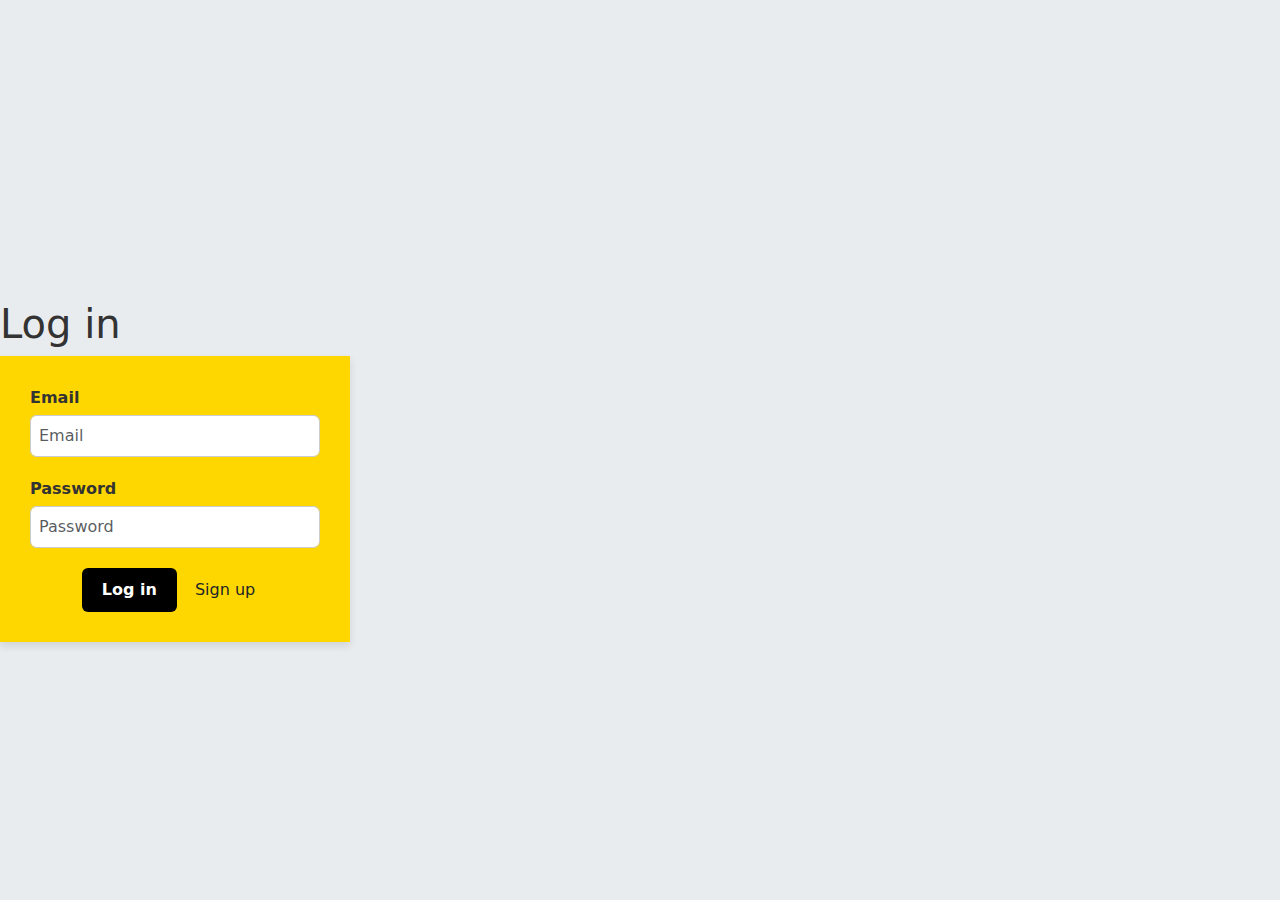
<file: edit_username.html>
<!DOCTYPE html>
<html lang="fr">
<head>
	<meta charset="UTF-8">
	<meta name="viewport" content="width=device-width, initial-scale=1.0">
	<title>Modifier Username - Thread</title>
	<link href="https://cdn.jsdelivr.net/npm/bootstrap@5.3.3/dist/css/bootstrap.min.css" rel="stylesheet">
	<link rel="stylesheet" href="assets/css/main.css">
</head>
<body>
    
    <header class="header-top">
        <div class="logo">
			<img src="assets/logo_v9.png" alt="Thread Logo" class="site-logo">
			<span style="font-size:1.35rem; font-weight:700; color:inherit;">Thread</span>
		</div>
        <div class="profile-menu-container">
            <img id="profileAvatar" class="profile-avatar" src="assets/ImageParDefaut.png" alt="Avatar">
             <div class="profile-dropdown" id="profileDropdown">
                <a href="login.html" id="dropdownLoginLink" style="display:none;">🔑 Login</a>
                <a href="register.html" id="dropdownRegisterLink" style="display:none;">📝 Register</a>
                <a href="profile.html" id="dropdownProfileLink">👤 My Profile</a> 
                <div class="divider"></div>
                <a id="logoutBtn" class="logout-link">🚪 Log Out</a>
            </div>
        </div>
    </header>

    <nav class="navbar-main">
        <a href="index.html">Home</a>
        <a href="tags.html">Tags</a>
        <a href="create_story.html" id="navCreateLink">Create</a> 
        <a href="archives.html">Archives</a>
    </nav>

    <div class="app-container">
        <div class="modification-container">
            <div class="form-card">
                <h2>Change Username</h2>
                <form id="usernameForm">
                    <label for="new_username">New Username</label>
                    <input type="text" id="new_username" name="new_username" required placeholder="New username">
                    
                    <button type="submit">Validate Change</button>
                    <p id="message" class="message"></p>
                    <a href="profile.html" style="display:block; margin-top:15px; color:#333;">Back to Profile</a>
                </form>
            </div>
        </div>
    </div>

    <script src="https://code.jquery.com/jquery-3.6.0.min.js"></script>
    <script>
        
        // --- LOGIQUE D'AFFICHAGE DU MENU PROFIL ---
        $('#profileAvatar').on('click', function() { $('#profileDropdown').toggle(); });
         // Cacher le menu si on clique en dehors
         $(document).on('click', function(e) {
             if (!$(e.target).closest('.profile-menu-container').length) {
                 $('#profileDropdown').hide();
             }
         });
        // --- FIN LOGIQUE DU MENU PROFIL ---

            // Gestion de la Déconnexion 
        $('#logoutBtn').on('click', function() { 
             if (confirm('Are you sure you want to log out?')) {
                 // Remplacez ceci par un appel AJAX réel à logout.php si nécessaire
                 window.location.href = 'login.html'; 
             }
        });
        
        // Gestion du formulaire de modification d'Username
        $('#usernameForm').on('submit', function(e) {
            e.preventDefault();
            const newUsername = $('#new_username').val();
            const $message = $('#message');
            
            // Indication de l'état de la requête
            $message.text('Updating...');
            
            $.ajax({
                url: 'update_username.php', // Endpoint qui doit exister sur le serveur
                type: 'POST',
                data: { new_username: newUsername },
                dataType: 'json',
                success: function(response) {
                    if (response.success) {
                        $message.css('color', 'green').text('Username updated successfully!');
                        // Redirection après un court délai
                        setTimeout(() => {
                           window.location.href = 'profile.html';
                        }, 1500);
                    } else {
                        // Affiche le message d'erreur du serveur
                        $message.css('color', 'red').text(response.message || 'Error updating.');
                    }
                },
                error: function(xhr) {
                    // C'est ici que votre erreur 401 a été traitée
                    if (xhr.status === 401) {
                         $message.css('color', 'red').text('Session expired or unauthorized. Redirecting...');
                         setTimeout(() => {
                            window.location.href = 'login.html'; 
                         }, 1500);
                    } else {
                        $message.css('color', 'red').text('Server connection error.');
                    }
                }
            });
        });

        // Logique de vérification de session (essentielle pour protéger cette page)
        $(document).ready(function() {
            $.ajax({
                url: 'check_session.php', // Endpoint pour vérifier si la session est active
                type: 'GET',
                dataType: 'json',
                success: function(response) {
                    // Si le statut renvoyé n'est pas 'connected', on redirige
                    if (response.status !== 'connected') {
                     alert('You must be logged in to edit your profile.');
                     window.location.href = 'login.html'; 
                 } else {
                    if (response.profile_pic) {
                        $('#profileAvatar').attr('src', response.profile_pic);
                    } else {
                        $('#profileAvatar').attr('src', 'assets/ImageParDefaut.png');
                    }
                 }
                },
                error: function() {
                    // Si le serveur ne répond pas, on redirige vers la connexion
                    window.location.href = 'login.html';
                }
            });
        });
    </script>
</body>
</html>
</file>
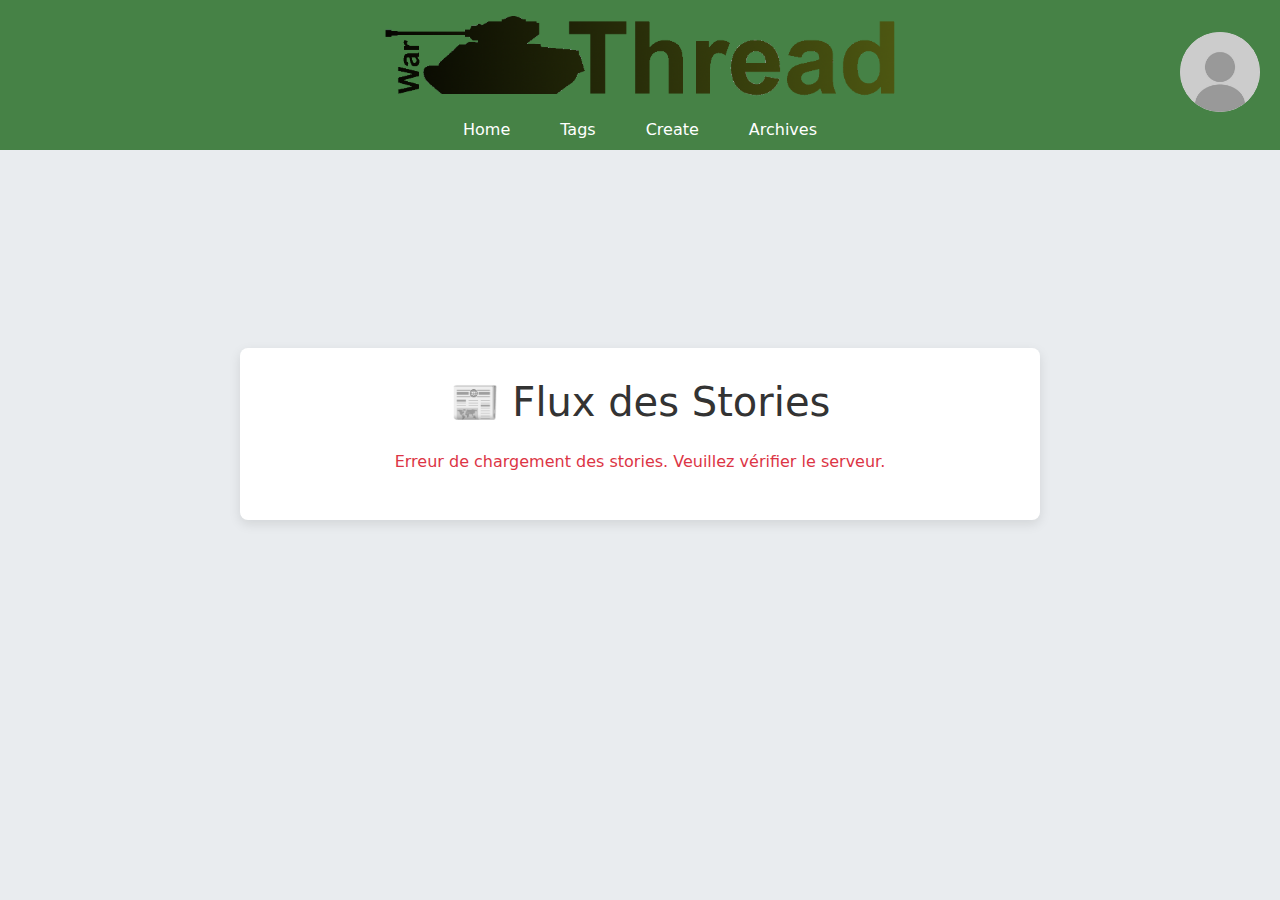
<file: list_stories.html>
<!DOCTYPE html>
<html lang="fr">
<head>
	<meta charset="UTF-8">
	<meta name="viewport" content="width=device-width, initial-scale=1.0">
	<title>Liste des Stories</title>
	<link href="https://cdn.jsdelivr.net/npm/bootstrap@5.3.3/dist/css/bootstrap.min.css" rel="stylesheet">
	<link rel="stylesheet" href="assets/css/main.css">
</head>
<body>
    <header class="header-top">
        <div class="logo"><img src="assets/logo_v9.png" alt="Thread Logo" class="site-logo"><span style="font-size:1.35rem; font-weight:700; color:inherit;">Thread</span></div>
        <div class="profile-menu-container">
            <img id="profileAvatar" class="profile-avatar" src="assets/ImageParDefaut.png" alt="Avatar">
            <div class="profile-dropdown" id="profileDropdown">
                <a href="login.html" id="dropdownLoginLink">🔑 Connexion</a>
                <a href="register.html" id="dropdownRegisterLink">📝 S'inscrire</a>
                <div class="divider"></div>
                <a id="logoutBtn" class="logout-link">🚪 Déconnexion</a>
            </div>
        </div>
    </header>
    <nav class="navbar-main">
        <a href="index.html">Home</a>
        <a href="tags.html">Tags</a>
        <a href="create_story.html">Create</a>
        <a href="archives.html">Archives</a>
    </nav>
    <div class="container mt-5">
        <h1 class="mb-4 text-center">📰 Flux des Stories</h1>
        
        <div id="storiesContainer" class="row">
            <p id="loadingMessage" class="text-center text-muted">Chargement des stories en cours...</p>
        </div>
    </div>

    <!-- Modal pour l'édition de la story -->
    <div class="modal fade" id="editStoryModal" tabindex="-1" aria-labelledby="editStoryModalLabel" aria-hidden="true">
      <div class="modal-dialog">
        <div class="modal-content">
          <div class="modal-header">
            <h5 class="modal-title" id="editStoryModalLabel">Éditer la Story</h5>
            <button type="button" class="btn-close" data-bs-dismiss="modal" aria-label="Close"></button>
          </div>
          <div class="modal-body">
            <form id="editStoryForm">
              <input type="hidden" id="editStoryId" name="story_id">
              <div class="mb-3">
                <label for="editStoryTitle" class="form-label">Titre de la Story</label>
                <input type="text" class="form-control" id="editStoryTitle" name="story_title" required>
              </div>
              <div class="mb-3">
                <label for="editStoryContent" class="form-label">Contenu de la Story</label>
                <textarea class="form-control" id="editStoryContent" name="story_content" rows="3" required></textarea>
              </div>
              <div class="mb-3">
                <label for="editStoryTags" class="form-label">Tags (séparés par des virgules)</label>
                <input type="text" class="form-control" id="editStoryTags" name="story_tags">
              </div>
              <div class="mb-3">
                <label for="editStoryPicture" class="form-label">Image de la Story (URL)</label>
                <input type="text" class="form-control" id="editStoryPicture" name="story_picture">
              </div>
              <button type="submit" class="btn btn-primary">Enregistrer les modifications</button>
            </form>
          </div>
        </div>
      </div>
    </div>

    <script src="https://code.jquery.com/jquery-3.6.0.min.js"></script>
    <script src="https://cdn.jsdelivr.net/npm/bootstrap@5.3.3/dist/js/bootstrap.bundle.min.js"></script>

    <script>
        $(document).ready(function() {
            const $storiesContainer = $('#storiesContainer');
            const $loadingMessage = $('#loadingMessage');

            // Fonction pour charger et afficher les stories via AJAX
            function loadStories() {
                $loadingMessage.show(); // Afficher le message de chargement

                $.ajax({
                    url: 'get_stories.php',
                    type: 'GET',
                    dataType: 'json',
                    success: function(response) {
                        $loadingMessage.hide(); // Cacher le message de chargement
                        $storiesContainer.empty(); // Vider le conteneur

                        if (response.success && response.stories.length > 0) {
                            // Parcourir toutes les stories et construire le HTML
                            $.each(response.stories, function(i, story) {
                                // 1. Formater la date
                                const date = new Date(story.CreationDate);
                                const dateStr = date.toLocaleDateString('fr-FR', {
                                    year: 'numeric',
                                    month: 'long',
                                    day: 'numeric'
                                });

                                // 2. Créer les badges de tags
                                let tagsHtml = '';
                                $.each(story.Tags, function(j, tagTitle) {
                                    if (tagTitle) {
                                        tagsHtml += `<span class="badge bg-secondary tag-badge">${tagTitle}</span>`;
                                    }
                                });

                                // 3. Construction de la carte de la story (Bootstrap Card)
                                const storyHtml = `
                                    <div class="col-md-6 col-lg-4">
                                        <div class="card story-card">
                                            ${story.Picture ? `<img src="${story.Picture}" class="card-img-top story-image" alt="Image de la story">` : ''}
                                            <div class="card-body">
                                                <h5 class="card-title">${story.StoryTitle}</h5>
                                                <p class="card-text">${story.Content.substring(0, 150)}...</p>
                                                <div class="mb-2">
                                                    ${tagsHtml}
                                                </div>
                                                <p class="card-text">
                                                    <small class="text-muted">
                                                        Publié par <strong>${story.Username}</strong> le ${dateStr}
                                                    </small>
                                                </p>
                                                <input type="hidden" class="story-title-data" value="${story.StoryTitle}">
                                                <textarea class="story-content-data" style="display:none;">${story.Content}</textarea>
                                                <div class="story-actions">
                                                    ${story.can_edit ? `<button class="edit-story-btn" data-story-id="${story.IdStory}" title="Éditer">🖊️</button>` : ''}
                                                    ${story.can_delete ? `<button class="delete-story-btn" data-story-id="${story.IdStory}" title="Supprimer">🗑️</button>` : ''}
                                                    <a href="#" class="btn btn-sm btn-outline-primary">Lire la suite</a>
                                                </div>
                                            </div>
                                        </div>
                                    </div>
                                `;

                                $storiesContainer.append(storyHtml);
                            });
                        } else {
                            $storiesContainer.html('<p class="text-center text-muted">Aucune story n\'est disponible pour le moment.</p>');
                        }
                    },
                    error: function(xhr, status, error) {
                        $loadingMessage.hide();
                        console.error("Erreur AJAX:", xhr.responseText);
                        $storiesContainer.html('<p class="text-center text-danger">Erreur de chargement des stories. Veuillez vérifier le serveur.</p>');
                    }
                });
            }

            // Chargement initial des stories
            loadStories();

            // avatar menu
            $('#profileAvatar').on('click', function(){ $('#profileDropdown').toggle(); });
            $(document).on('click', function(e){ if(!$(e.target).closest('.profile-menu-container').length) $('#profileDropdown').hide(); });

            $(document).ready(function(){
                $.ajax({
                    url: 'check_session.php',
                    type: 'GET',
                    dataType: 'json',
                    success: function(resp){
                        if (resp.status === 'connected') {
                            if (resp.profile_pic) $('#profileAvatar').attr('src', resp.profile_pic);
                            else $('#profileAvatar').attr('src', 'assets/ImageParDefaut.png');
                            $('#dropdownLoginLink, #dropdownRegisterLink').hide();
                        } else {
                             $('#dropdownLoginLink, #dropdownRegisterLink').show();
                         }
                    }
                });
            });

            // suppression dans list_stories (délégué)
            $('#storiesContainer').on('click', '.delete-story-btn', function(e){
                e.preventDefault();
                const $btn = $(this);
                const storyId = $btn.data('story-id');
                if (!confirm('Confirmer la suppression de cette story ?')) return;
                $btn.prop('disabled', true).text('Suppression...');
                $.ajax({
                    url: 'delete_story.php',
                    type: 'POST',
                    data: { story_id: storyId },
                    dataType: 'json',
                    success: function(resp) {
                        if (resp.success) {
                            // retire la carte parent
                            $btn.closest('.col-md-6, .col-lg-4').slideUp(200, function(){ $(this).remove(); });
                        } else {
                            alert(resp.message || 'Erreur lors de la suppression.');
                            $btn.prop('disabled', false).text('Supprimer');
                        }
                    },
                    error: function() {
                        alert('Erreur serveur lors de la suppression.');
                        $btn.prop('disabled', false).text('Supprimer');
                    }
                });
            });

            // Édition de la story (ouvrir le modal avec les données)
            $('#storiesContainer').on('click', '.edit-story-btn', function(e){
                e.preventDefault();
                const $btn = $(this);
                const storyId = $btn.data('story-id');

                // Remplir le formulaire du modal avec les données de la story
                $('#editStoryId').val(storyId);
                $('#editStoryTitle').val($btn.closest('.card-body').find('.story-title-data').val());
                $('#editStoryContent').val($btn.closest('.card-body').find('.story-content-data').val());
                $('#editStoryTags').val(''); // À remplir si nécessaire
                $('#editStoryPicture').val(''); // À remplir si nécessaire

                // Ouvrir le modal
                $('#editStoryModal').modal('show');
            });

            // Soumission du formulaire d'édition
            $('#editStoryForm').on('submit', function(e){
                e.preventDefault();
                const formData = $(this).serialize();

                $.ajax({
                    url: 'edit_story.php',
                    type: 'POST',
                    data: formData,
                    dataType: 'json',
                    success: function(resp) {
                        if (resp.success) {
                            // Mettre à jour la story dans la liste sans recharger
                            const updatedStoryHtml = `
                                <div class="col-md-6 col-lg-4">
                                    <div class="card story-card">
                                        ${resp.story.Picture ? `<img src="${resp.story.Picture}" class="card-img-top story-image" alt="Image de la story">` : ''}
                                        <div class="card-body">
                                            <h5 class="card-title">${resp.story.StoryTitle}</h5>
                                            <p class="card-text">${resp.story.Content.substring(0, 150)}...</p>
                                            <div class="mb-2">
                                                ${resp.story.Tags.map(tag => `<span class="badge bg-secondary tag-badge">${tag}</span>`).join('')}
                                            </div>
                                            <p class="card-text">
                                                <small class="text-muted">
                                                    Publié par <strong>${resp.story.Username}</strong> le ${new Date(resp.story.CreationDate).toLocaleDateString('fr-FR')}
                                                </small>
                                            </p>
                                            <input type="hidden" class="story-title-data" value="${resp.story.StoryTitle}">
                                            <textarea class="story-content-data" style="display:none;">${resp.story.Content}</textarea>
                                            <div class="story-actions">
                                                ${resp.story.can_edit ? `<button class="edit-story-btn" data-story-id="${resp.story.IdStory}" title="Éditer">🖊️</button>` : ''}
                                                ${resp.story.can_delete ? `<button class="delete-story-btn" data-story-id="${resp.story.IdStory}" title="Supprimer">🗑️</button>` : ''}
                                                <a href="#" class="btn btn-sm btn-outline-primary">Lire la suite</a>
                                            </div>
                                        </div>
                                    </div>
                                </div>
                            `;

                            // Remplacer l'ancienne story par la nouvelle dans le conteneur
                            $btn.closest('.col-md-6, .col-lg-4').replaceWith(updatedStoryHtml);

                            // Fermer le modal
                            $('#editStoryModal').modal('hide');
                        } else {
                            alert(resp.message || 'Erreur lors de l\'édition de la story.');
                        }
                    },
                    error: function() {
                        alert('Erreur serveur lors de l\'édition de la story.');
                    }
                });
            });

            $('#logoutBtn').on('click', function() {
                if (confirm('Voulez-vous vraiment vous déconnecter ?')) {
                    $.ajax({
                        url: 'logout.php',
                        type: 'POST',
                        dataType: 'json',
                        success: function(resp) {
                            if (resp.success) window.location.href = 'index.html';
                        }
                    });
                }
            });
        });
    </script>
</body>
</html>
</file>
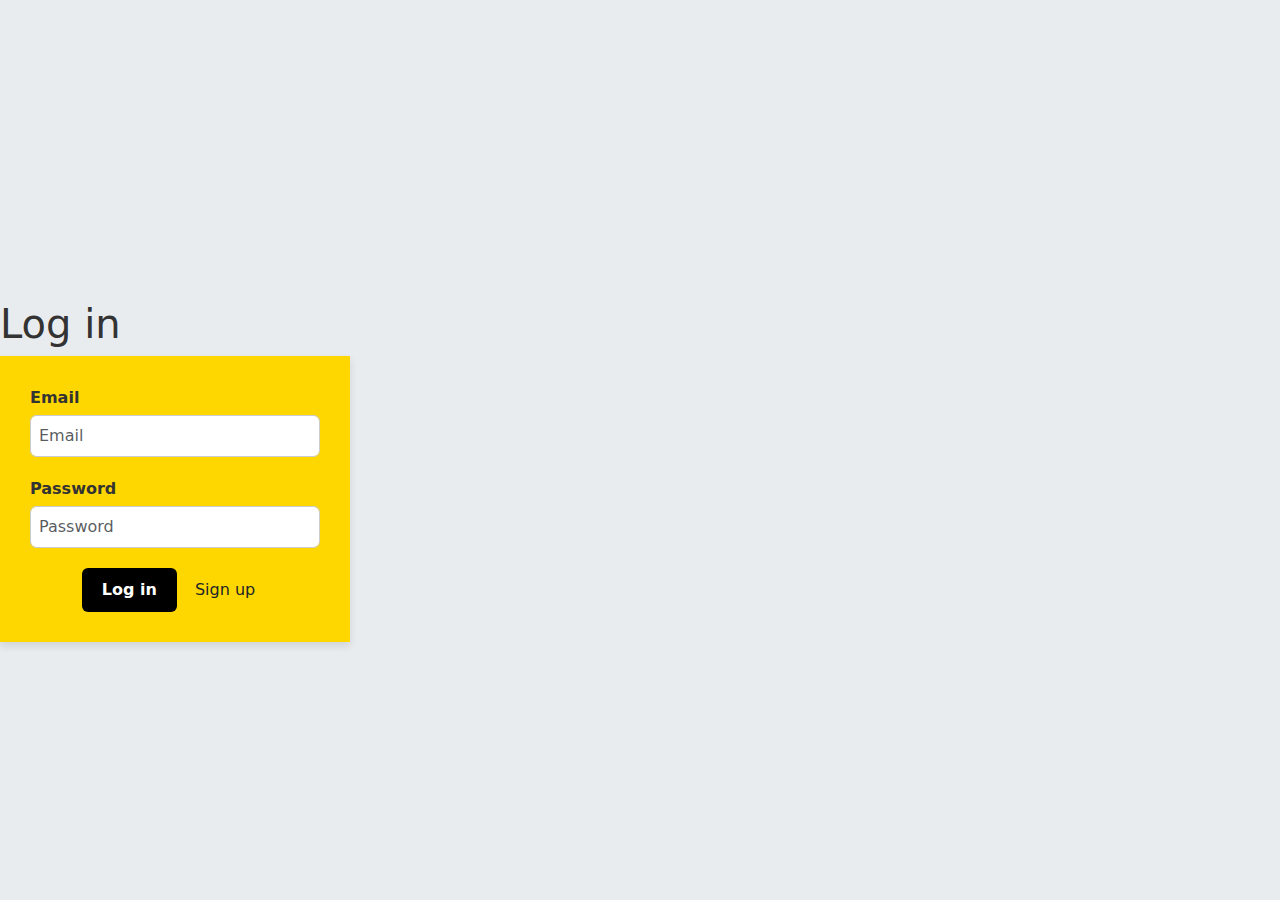
<file: login.html>
<!DOCTYPE html>
<html lang="en">
<!--
    Fichier : login.html
    Rôle : Formulaire de connexion front-end. Envoie les identifiants via AJAX à `login.php`.
-->
<head>
    <meta charset="UTF-8">
    <meta name="viewport" content="width=device-width, initial-scale=1.0">
    <title>Login</title>
    <link href="https://cdn.jsdelivr.net/npm/bootstrap@5.3.3/dist/css/bootstrap.min.css" rel="stylesheet">
    <link rel="stylesheet" href="assets/css/main.css">
</head>
<body>
    <div class="login-page">
        <div class="login-container">
            <h1 class="login-title">Log in</h1>

            <div class="login-card">
                <form id="loginForm" class="form-card">
                    <div class="form-group">
                        <label for="email">Email</label>
                        <input type="email" id="email" name="email" class="form-control" placeholder="Email" required>
                    </div>

                    <div class="form-group">
                        <label for="password">Password</label>
                        <input type="password" id="password" name="password" class="form-control" placeholder="Password" required>
                    </div>

                    <div id="messageArea" class="mt-4 alert" style="display:none;"></div>

                    <div class="form-actions" style="justify-content:flex-start;">
                        <button type="submit" class="btn btn-primary-login">Log in</button>
                        <a href="register.html" class="btn btn-outline-login">Sign up</a>
                    </div>
                </form>
            </div>
        </div>
    </div>

    <script src="https://code.jquery.com/jquery-3.6.0.min.js"></script>
    <script>
        $(document).ready(function() {
            // Gérer la soumission du formulaire via AJAX
            $('#loginForm').on('submit', function(e) {
                e.preventDefault();
                
                const $form = $(this);
                const $btn = $form.find('button[type="submit"]');
                const $messageArea = $('#messageArea');

                $btn.prop('disabled', true).text('Verifying...');
                $messageArea.hide().removeClass('alert-success alert-danger').empty();

                $.ajax({
                    url: 'login.php', // Cible le WebService PHP
                    type: 'POST',
                    data: $form.serialize(), // Sérialise les données du formulaire (email, password)
                    dataType: 'json',
                    success: function(response) {
                        if (response.success) {
                            $messageArea.text(response.message).addClass('alert-success').show();
                            
                            // Rediriger l'utilisateur après un court délai
                            setTimeout(function() {
                                // Redirige vers la page des stories par exemple
                                window.location.href = 'index.html'; 
                            }, 1000);
                        } else {
                            $messageArea.text(response.message).addClass('alert-danger').show();
                        }
                    },
                    error: function(xhr, status, error) {
                        console.error("AJAX error:", xhr.responseText);
                        $messageArea.text("Communication error with the server.").addClass('alert-danger').show();
                    },
                    complete: function() {
                        $btn.prop('disabled', false).text('Log In');
                    }
                });
            });
        });
    </script>
</body>
</html>
</file>
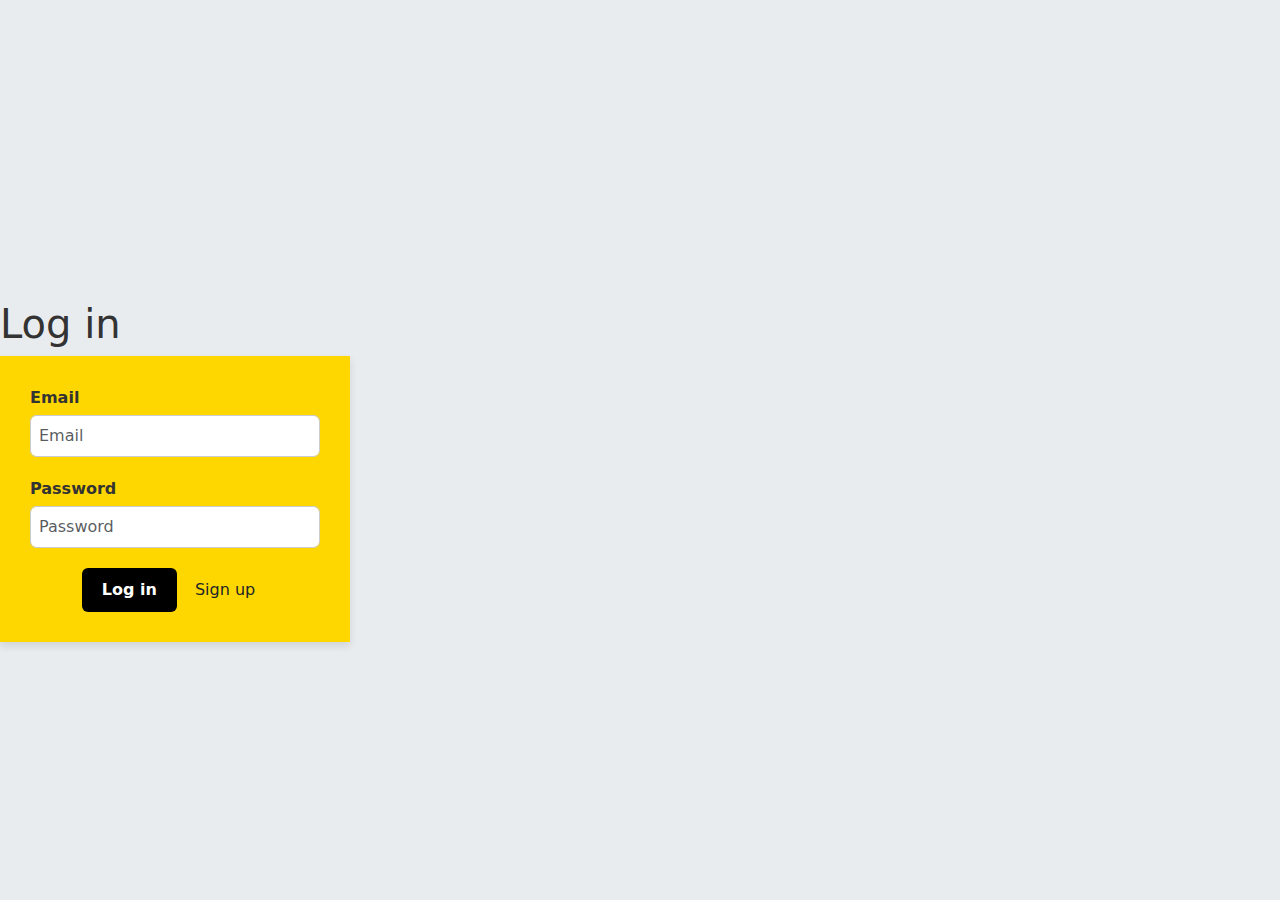
<file: profile.html>
<!DOCTYPE html>
<html lang="fr">
<!--
	Fichier : profile.html
	Rôle : Page de profil utilisateur (affiche les informations et les stories de l'utilisateur connecté).
-->
<head>
	<meta charset="UTF-8">
	<meta name="viewport" content="width=device-width, initial-scale=1.0">
	<title>Mon Profil - Thread</title>
	<link href="https://cdn.jsdelivr.net/npm/bootstrap@5.3.3/dist/css/bootstrap.min.css" rel="stylesheet">
	<link rel="stylesheet" href="assets/css/main.css">
</head>
<body>
	
	<header class="header-top">
		<div class="logo">
			<img src="assets/logo_v9.png" alt="Thread Logo" class="site-logo">
			<span style="font-size:1.35rem; font-weight:700; color:inherit;">Thread</span>
		</div>

		<div class="profile-menu-container">
			<!-- Remplacé le div.profile-icon par une image avatar -->
			<img id="profileAvatar" class="profile-avatar" src="assets/ImageParDefaut.png" alt="Avatar">
			<div class="profile-dropdown" id="profileDropdown">
				<a href="login.html" id="dropdownLoginLink">🔑 Login</a>
				<a href="register.html" id="dropdownRegisterLink">📝 Register</a>
				<a href="profile.html" id="dropdownProfileLink" class="active">👤 My Profile</a> 
				<div class="divider"></div>
				<a id="logoutBtn" class="logout-link">🚪 Log Out</a>
			</div>
		</div>
	</header>

	<nav class="navbar-main">
		<a href="index.html">Home</a>
		<a href="tags.html">Tags</a>
		<a href="create_story.html" id="navCreateLink">Create</a> 
		<a href="archives.html">Archives</a>
	</nav>


	<div class="app-container">
		<div class="content-area">
			
			<h2 class="profile-title">Profile</h2>

			<div class="profile-item" id="usernameItem">
				<span class="profile-label">Username</span>
				<span class="profile-action-arrow">></span>
			</div>

			<div class="profile-item" id="emailItem">
				<span class="profile-label">Email</span>
				<span class="profile-action-arrow">></span>
			</div>
			
			<div class="profile-item" id="passwordItem">
				<span class="profile-label">Password</span>
				<span class="profile-action-arrow">></span>
			</div>

			<div class="profile-item" id="profilePicItem">
				<span class="profile-label">Profile Pic</span>
				<span class="profile-action-arrow">></span>
			</div>
			
		</div>
	</div>


	<script src="https://code.jquery.com/jquery-3.6.0.min.js"></script>
	<script src="https://cdn.jsdelivr.net/npm/bootstrap@5.3.3/dist/js/bootstrap.bundle.min.js"></script>

	<script>
		
		// --- LOGIQUE D'AFFICHAGE DU MENU PROFIL ---
		$('#profileAvatar').on('click', function() {
			$('#profileDropdown').toggle();
		});
		// Cacher le menu si on clique en dehors
		$(document).on('click', function(e) {
			if (!$(e.target).closest('.profile-menu-container').length) {
				$('#profileDropdown').hide();
			}
		});
		// --- FIN LOGIQUE DU MENU PROFIL ---
		
		$(document).ready(function() {
			const $dropdownLoginLink = $('#dropdownLoginLink');
			const $dropdownRegisterLink = $('#dropdownRegisterLink');
			const $dropdownProfileLink = $('#dropdownProfileLink');
			const $navCreateLink = $('#navCreateLink');
			const $logoutBtn = $('#logoutBtn');
			
			// 1. Fonction pour vérifier le statut de la session et mettre à jour le menu Profil
			function checkAuthStatus() {
				$.ajax({
					url: 'check_session.php',
					type: 'GET',
					dataType: 'json',
					success: function(response) {
						if (response.status === 'connected') {
							// Mettre à jour l'avatar si fourni
							if (response.profile_pic) {
								$('#profileAvatar').attr('src', response.profile_pic);
							} else {
								$('#profileAvatar').attr('src', 'assets/ImageParDefaut.png');
							}
							// Si connecté, cacher Login/Register et afficher Profile/Logout/Create
							$dropdownLoginLink.hide();
							$dropdownRegisterLink.hide();
							$dropdownProfileLink.show();
							$logoutBtn.show();
							$navCreateLink.show(); 
						} else {
							// Si déconnecté, rediriger vers la page de connexion
										alert('You must be logged in to view your profile.');
							window.location.href = 'login.html'; 
						}
					},
					error: function() {
						// En cas d'erreur serveur, rediriger
						window.location.href = 'login.html';
					}
				});
			}

			// 2. Gestion de la Déconnexion 
			function handleLogout() {
				if (confirm('Are you sure you want to log out?')) {
					$.ajax({
						url: 'logout.php',
						type: 'POST',
						dataType: 'json',
						success: function(response) {
							if (response.success) {
								window.location.href = 'index.html'; 
							} else {
								alert('Error during logout.');
							}
						}
					});
				}
			}
			$logoutBtn.on('click', handleLogout);

			// --- GESTION DES CLICS POUR LA MODIFICATION ---
			
			// Action sur Username
			$('#usernameItem').on('click', function() {
				// Redirection vers la page de modification de Username
				window.location.href = 'edit_username.html';
			});

			// Action sur Email
			$('#emailItem').on('click', function() {
				// Redirection vers la page de modification d'Email
				window.location.href = 'edit_email.html';
			});

			// Action sur Password
			$('#passwordItem').on('click', function() {
				// Redirection vers la page de modification du Mot de Passe
				window.location.href = 'edit_password.html';
			});

			// Action sur Profile Pic
			$('#profilePicItem').on('click', function() {
				// Redirection vers la page de modification de la Photo de Profil
				window.location.href = 'edit_profile_pic.html';
			});
			// ... (le reste du script est inchangé)

			// Lancement de la vérification de session au chargement de la page
			checkAuthStatus();
		});
	</script>
</body>
</html>
</file>
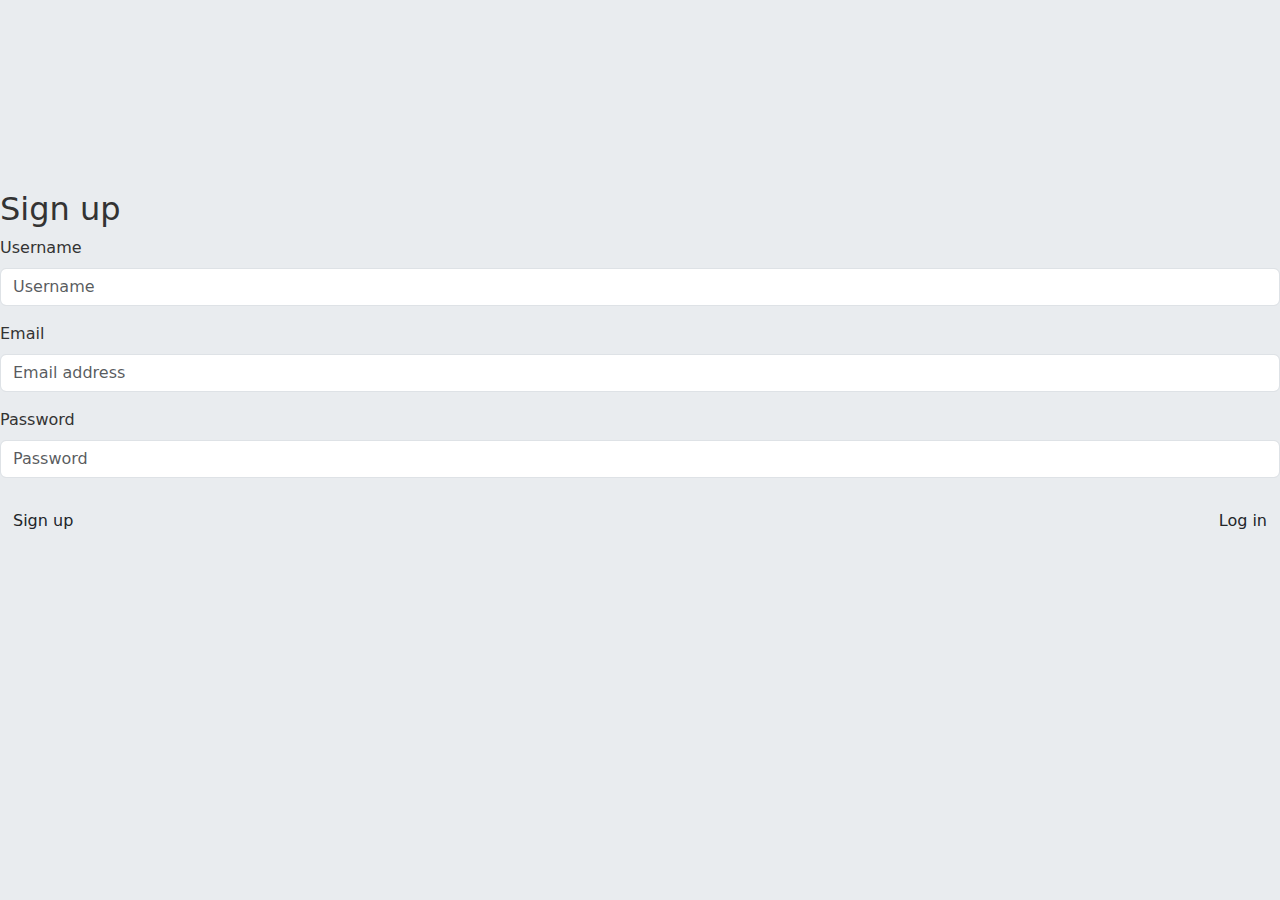
<file: register.html>
<!DOCTYPE html>
<html lang="en">
<!--
    Fichier : register.html
    Rôle : Formulaire d'inscription front-end. Envoie les données au service `register.php`.
-->
<head>
    <meta charset="UTF-8">
    <meta name="viewport" content="width=device-width, initial-scale=1.0">
    <title>Create an Account</title>
    <link href="https://cdn.jsdelivr.net/npm/bootstrap@5.3.3/dist/css/bootstrap.min.css" rel="stylesheet">
    <link rel="stylesheet" href="assets/css/main.css">
    <style>
        /* Page-specific overrides for signup page: hide global header/navbar and remove top padding */
        body.signup-page { padding-top: 0 !important; }
        .header-top, .navbar-main { display: none !important; }
        .signup-title{font-size:2rem}
        .signup-card{margin-top:40px}
    </style>
</head>
<body class="signup-page">
    <div class="signup-card">
        <h1 class="signup-title">Sign up</h1>
        <form id="registerForm">
            <div class="mb-3">
                <label for="username" class="form-label">Username</label>
                <input type="text" class="form-control" id="username" name="username" maxlength="20" placeholder="Username" required>
            </div>

            <div class="mb-3">
                <label for="email" class="form-label">Email</label>
                <input type="email" class="form-control" id="email" name="email" maxlength="30" placeholder="Email address" required>
            </div>

            <div class="mb-3">
                <label for="password" class="form-label">Password</label>
                <input type="password" class="form-control" id="password" name="password" placeholder="Password" required>
            </div>

            <div id="messageArea" class="mt-3 alert" style="display:none;"></div>

            <div class="d-flex gap-2 align-items-center justify-content-between mt-4">
                <button type="submit" class="btn btn-signup">Sign up</button>
                <a href="login.html" class="btn btn-login">Log in</a>
            </div>
        </form>
    </div>

    <script src="https://code.jquery.com/jquery-3.6.0.min.js"></script>
    <script>
        $(document).ready(function() {
            // Gérer la soumission du formulaire via AJAX
            $('#registerForm').on('submit', function(e) {
                e.preventDefault();
                
                const $form = $(this);
                const $btn = $form.find('button[type="submit"]');
                const $messageArea = $('#messageArea');

                $btn.prop('disabled', true).text('Registering...');
                $messageArea.hide().removeClass('alert-success alert-danger').empty();

                
                $.ajax({
                    url: 'register.php', // Cible le WebService PHP
                    type: 'POST',
                    data: $form.serialize(), // Sérialise les données du formulaire
                    dataType: 'json',
                    success: function(response) {
                        if (response.success) {
                            $messageArea.text(response.message).addClass('alert-success').show();
                            $form[0].reset(); // Réinitialiser le formulaire
                            
                            // Rediriger vers la page de connexion après un délai
                            setTimeout(function() {
                                window.location.href = 'login.html'; 
                            }, 2000);
                            
                        } else {
                            $messageArea.text(response.message).addClass('alert-danger').show();
                        }
                    },
                    error: function(xhr, status, error) {
                        console.error("AJAX error:", xhr.responseText);
                        $messageArea.text("Communication error with the server. Check logs.").addClass('alert-danger').show();
                    },
                    complete: function() {
                        // Le bouton n'est réactivé que si la redirection n'a pas lieu
                        if (!$messageArea.hasClass('alert-success')) {
                            $btn.prop('disabled', false).text("Register");
                        }
                    }
                });
            });
        });
    </script>
</body>
</html>
</file>
<file: assets/css/main.css>
:root{
	--color-primary-green:#468246;
	--color-light-bg:#e9ecef;
	--color-dark-text:#333;
	--color-light-grey:#e8e8e8;

	/* hauteurs des éléments fixes (adapter si vous changez les valeurs HTML) */
	--header-height: 110px; /* augmenté pour éviter que le logo soit rogné */
	--nav-height: 40px;
}
html,body{
	margin:0;
	padding:0;
	font-family:system-ui, -apple-system, "Segoe UI", Roboto, "Helvetica Neue", Arial;
	background-color:var(--color-light-bg);
	color:var(--color-dark-text);

	/* IMPORTANT : espace réservé pour le header + navbar fixes */
	padding-top: calc(var(--header-height) + var(--nav-height));
	box-sizing: border-box;
}

/* Header / Avatar / Dropdown */
.header-top{
	background-color:var(--color-primary-green);
	color:#fff;
	display:flex;
	justify-content:space-between;
	align-items:center;
	padding:10px 20px;
	position:fixed;
	width:100%;
	top:0;
	z-index:1030;
	height:var(--header-height);
	box-sizing:border-box;
	/* autorise l'affichage des éléments qui dépassent (avatar) */
	overflow: visible;
}
.header-top .logo{
	/* position centrale sans affecter le flow des autres éléments */
	position: absolute;
	left: 50%;
	top: 50%;
	transform: translate(-50%, -50%);
	display: flex;
	align-items: center;
	gap: 12px;
	z-index: 1050;
	pointer-events: none; /* laisse les clics passer (avatar reste cliquable) */
}
.header-top .logo .site-logo {
	/* augmenter la taille du logo */
	height: 112px; /* augmenté */
	width: auto;
	object-fit: contain;
	display: inline-block;
	vertical-align: middle;
}
.header-top .logo span {
	display: none;
}
.profile-menu-container{position:relative;}
.profile-avatar{
	/* bulle du haut à droite doublée */
	width:80px;
	height:80px;
	border-radius:50%;
	object-fit:cover;
	cursor:pointer;
	background:#ccc;
	display:inline-block;
	/* centrer visuellement l'avatar dans le header sans augmenter sa hauteur */
	transform: translateY(calc((var(--header-height) - 80px) / 2 + 2px));
	/* garder le chevauchement visible */
	position: relative;
}
.profile-menu-container {
	position: absolute;
	right: 20px;
	top: 50%;
	transform: translateY(-50%);
	z-index: 1060;
}
.profile-dropdown{
	position:absolute;top:100%;right:0;background:#fff;border:1px solid #ddd;border-radius:4px;box-shadow:0 4px 12px rgba(0,0,0,0.1);width:200px;z-index:1040;display:none;padding:10px 0;
}
.profile-dropdown a{padding:8px 15px;display:block;text-decoration:none;color:var(--color-dark-text);}
.profile-dropdown a:hover{background:var(--color-light-bg);}
.profile-dropdown .divider{height:1px;background:#eee;margin:5px 0;}

/* Navbar under header */
.navbar-main{
	background-color:var(--color-primary-green);
    display:flex;justify-content:center;padding:8px 0;position:fixed;width:100%;top:var(--header-height);z-index:1020;height:var(--nav-height);
}
.navbar-main a{color:#fff;text-decoration:none;padding:0 25px;font-size:1rem;font-weight:500;}
.navbar-main a:hover{color:#e76f51;}

/* Layout containers */
.app-container{max-width:1200px;margin:0 auto;background:#fff;box-shadow:0 0 15px rgba(0,0,0,.15);padding:0;min-height:calc(100vh - (var(--header-height) + var(--nav-height)));box-sizing:border-box;}
.content-area{padding:40px 20px;max-width:600px;margin:0 auto;}
.container{max-width:800px;padding:30px;background:#fff;border-radius:8px;box-shadow:0 4px 12px rgba(0,0,0,.1);margin:0 auto;box-sizing:border-box;}
.modification-container{display:flex;justify-content:center;align-items:flex-start;padding-top:50px;padding-bottom:50px;}

/* Forms & Cards */
.form-card{background:#FFD700;padding:30px;width:100%;max-width:350px;text-align:center;box-shadow:0 4px 8px rgba(0,0,0,.1);}
.form-card h2{font-size:1.5rem;margin-bottom:25px;color:var(--color-dark-text);}
.form-card label{display:block;text-align:left;margin-bottom:5px;font-weight:700;}
.form-card input[type="text"], .form-card input[type="email"], .form-card input[type="password"], .form-card input[type="file"], textarea{width:100%;padding:8px;margin-bottom:20px;border:1px solid #ccc;box-sizing:border-box;}
.form-card button{background:#000;color:#fff;border:none;padding:10px 20px;cursor:pointer;font-weight:700;}
.message{margin-top:20px;font-weight:700;}

/* Profile picture preview */
#currentPic{width:100px;height:100px;border-radius:50%;object-fit:cover;margin-bottom:15px;}

/* Story list styles */
.story-card{margin-bottom:20px;border:none;border-radius:10px;box-shadow:0 4px 12px rgba(0,0,0,.05);}
.story-image{max-height:250px;width:100%;object-fit:cover;border-top-left-radius:10px;border-top-right-radius:10px;}
.tag-badge{margin-right:5px;font-size:0.8em;}

/* Story feed (index/list) */
.story-item{border:1px solid #ccc;border-radius:8px;box-shadow:0 4px 8px rgba(0,0,0,.05);max-width:800px;margin:20px auto;padding:20px;background:#fff;position:relative;padding-bottom:40px;word-wrap:break-word;}
.story-item img{max-height:300px;width:auto;display:block;margin:0 auto 15px auto;}
.story-content-box, .story-content-full, .story-content-truncated{word-wrap:break-word;}
.tags-section{position:absolute;top:15px;right:15px;z-index:10;}
.story-date{position:absolute;bottom:10px;left:15px;right:auto;font-size:0.8rem;color:#6c757d;}

/* --- NOUVEAU : préserver les retours à la ligne saisis par l'utilisateur --- */
/* Applique pre-wrap seulement aux éléments utilisés pour afficher le contenu des stories */
.story-content-truncated,
.story-content-full,
.story-card .card-body .card-text {
	white-space: pre-wrap; /* préserve sauts de ligne et espaces consécutifs */
	word-break: break-word; /* évite débordement sur mots très longs */
	overflow-wrap: break-word;
}

/* Profil page — choix de modification */
.profile-title{
    text-align: center;
    font-size: 1.9rem;
    margin: 0 0 24px;
    color: var(--color-dark-text);
    font-weight: 300;
    letter-spacing: 0.2px;
}

/* Conteneur des items (si besoin d'un wrapper spécifique) */
.profile-list {
    max-width: 720px;
    margin: 0 auto;
    padding: 8px 12px;
    box-sizing: border-box;
}

/* Chaque ligne cliquable */
.profile-item{
    display: flex;
    justify-content: space-between;
    align-items: center;
    padding: 14px 16px;
    background: #fafafa;
    border: 1px solid #ececec;
    border-radius: 8px;
    margin-bottom: 12px;
    cursor: pointer;
    transition: background-color 0.15s ease, box-shadow 0.15s ease, transform 0.06s ease;
    user-select: none;
}

/* Apparence à l'appui/clic */
.profile-item:active{
    transform: translateY(1px);
}

/* Hover accessible */
.profile-item:hover,
.profile-item:focus{
    background-color: #f3f6f8;
    box-shadow: 0 6px 18px rgba(0,0,0,0.04);
    outline: none;
}

/* Label à gauche */
.profile-label{
    font-size: 1.05rem;
    color: var(--color-dark-text);
    display: inline-block;
    white-space: nowrap;
    overflow: hidden;
    text-overflow: ellipsis;
}

/* Action / chevron à droite */
.profile-action-arrow{
    font-size: 1.2rem;
    color: #6c757d;
    margin-left: 12px;
    flex: 0 0 auto;
}

/* Petite icône circulaire (optionnel) */
.profile-item .item-icon{
    width:36px;
    height:36px;
    border-radius:50%;
    background:#e9ecef;
    display:inline-flex;
    align-items:center;
    justify-content:center;
    margin-right:12px;
    flex:0 0 auto;
}

/* Pour les écrans très petits : réduire padding et taille */
@media (max-width:480px){
    .profile-item{
        padding: 10px 12px;
    }
    .profile-label{
        font-size: 1rem;
    }
    .profile-action-arrow{
        font-size: 1rem;
    }
}

/* responsive small fixes */
@media (max-width:576px){
	.header-top .logo{font-size:1.4rem;}
	.header-top .logo .site-logo { height:72px; } /* mobile augmenté */
	.navbar-main a{padding:0 10px;}
}

/* Utility */
.text-center{ text-align:center; }
.mt-3{ margin-top:1rem; }
.mb-4{ margin-bottom:1.5rem; }
/* Make card a positioning context for the delete button */
.story-card {
	position: relative; /* garder si besoin pour d'autres éléments absolus */
}

/* ACTIONS: container qui aligne les boutons sur une ligne à droite */
.story-actions{
	display:flex;
	gap:8px;
	justify-content:flex-end;
	align-items:center;
	margin-top:12px;
}

/* Position & style neutre pour le bouton de suppression (icône) */
/* Remplacé le positionnement absolu par un bouton inline arrondi */
.delete-story-btn {
	/* plus d'absolu, il est inline dans .story-actions */
	position: static !important;
	right: auto !important;
	bottom: auto !important;

	/* style arrondi, discret */
	background: rgba(0,0,0,0.05);
	border: 1px solid rgba(0,0,0,0.06);
	color: #6c757d;
	padding: 6px 10px;
	font-size: 1.05rem;
	line-height: 1;
	cursor: pointer;
	border-radius: 12px; /* arrondi plus prononcé */
	box-shadow: none;
}

/* Hover: légère mise en évidence */
.delete-story-btn:hover {
	color: #c82333; /* rouge pour hover */
	background: rgba(200, 40, 50, 0.06);
}

/* Edit button style (icône) */
.edit-story-btn{
	/* inline dans .story-actions */
	background: rgba(0,0,0,0.05);
	border: 1px solid rgba(0,0,0,0.06);
	color: #343a40;
	padding: 6px 10px;
	font-size: 1.05rem;
	line-height:1;
	cursor:pointer;
	border-radius:12px;
}
.edit-story-btn:hover{
	background: rgba(0,0,0,0.08);
	color:#1f2937;
}

/* Eviter marge top sur read-more quand dans .story-actions */
.story-actions .read-more-btn {
	margin-top: 0 !important;
}

/* Déplacer la date à gauche pour éviter collision avec le bouton */
.story-date{
	position:absolute;
	bottom:10px;
	left:15px;
	right:auto;
	font-size:0.8rem;
	color:#6c757d;
}
</file>
